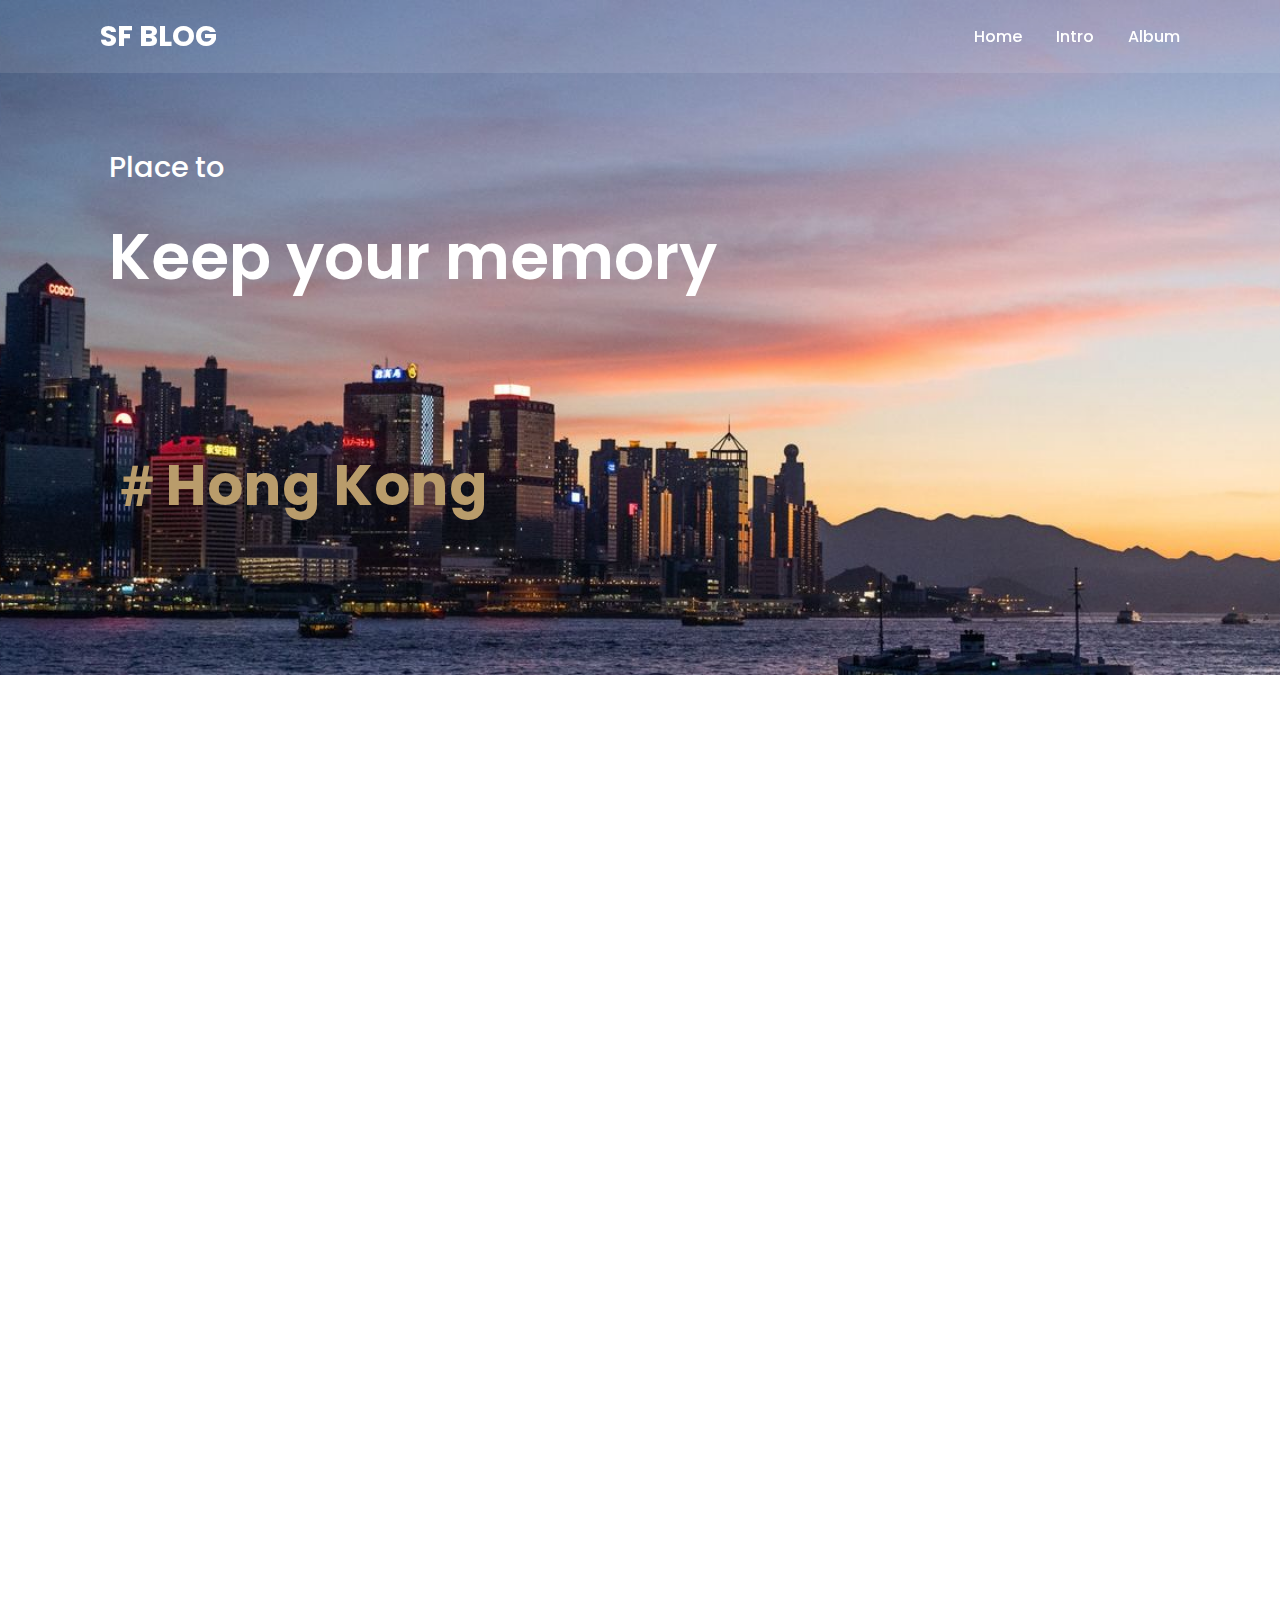
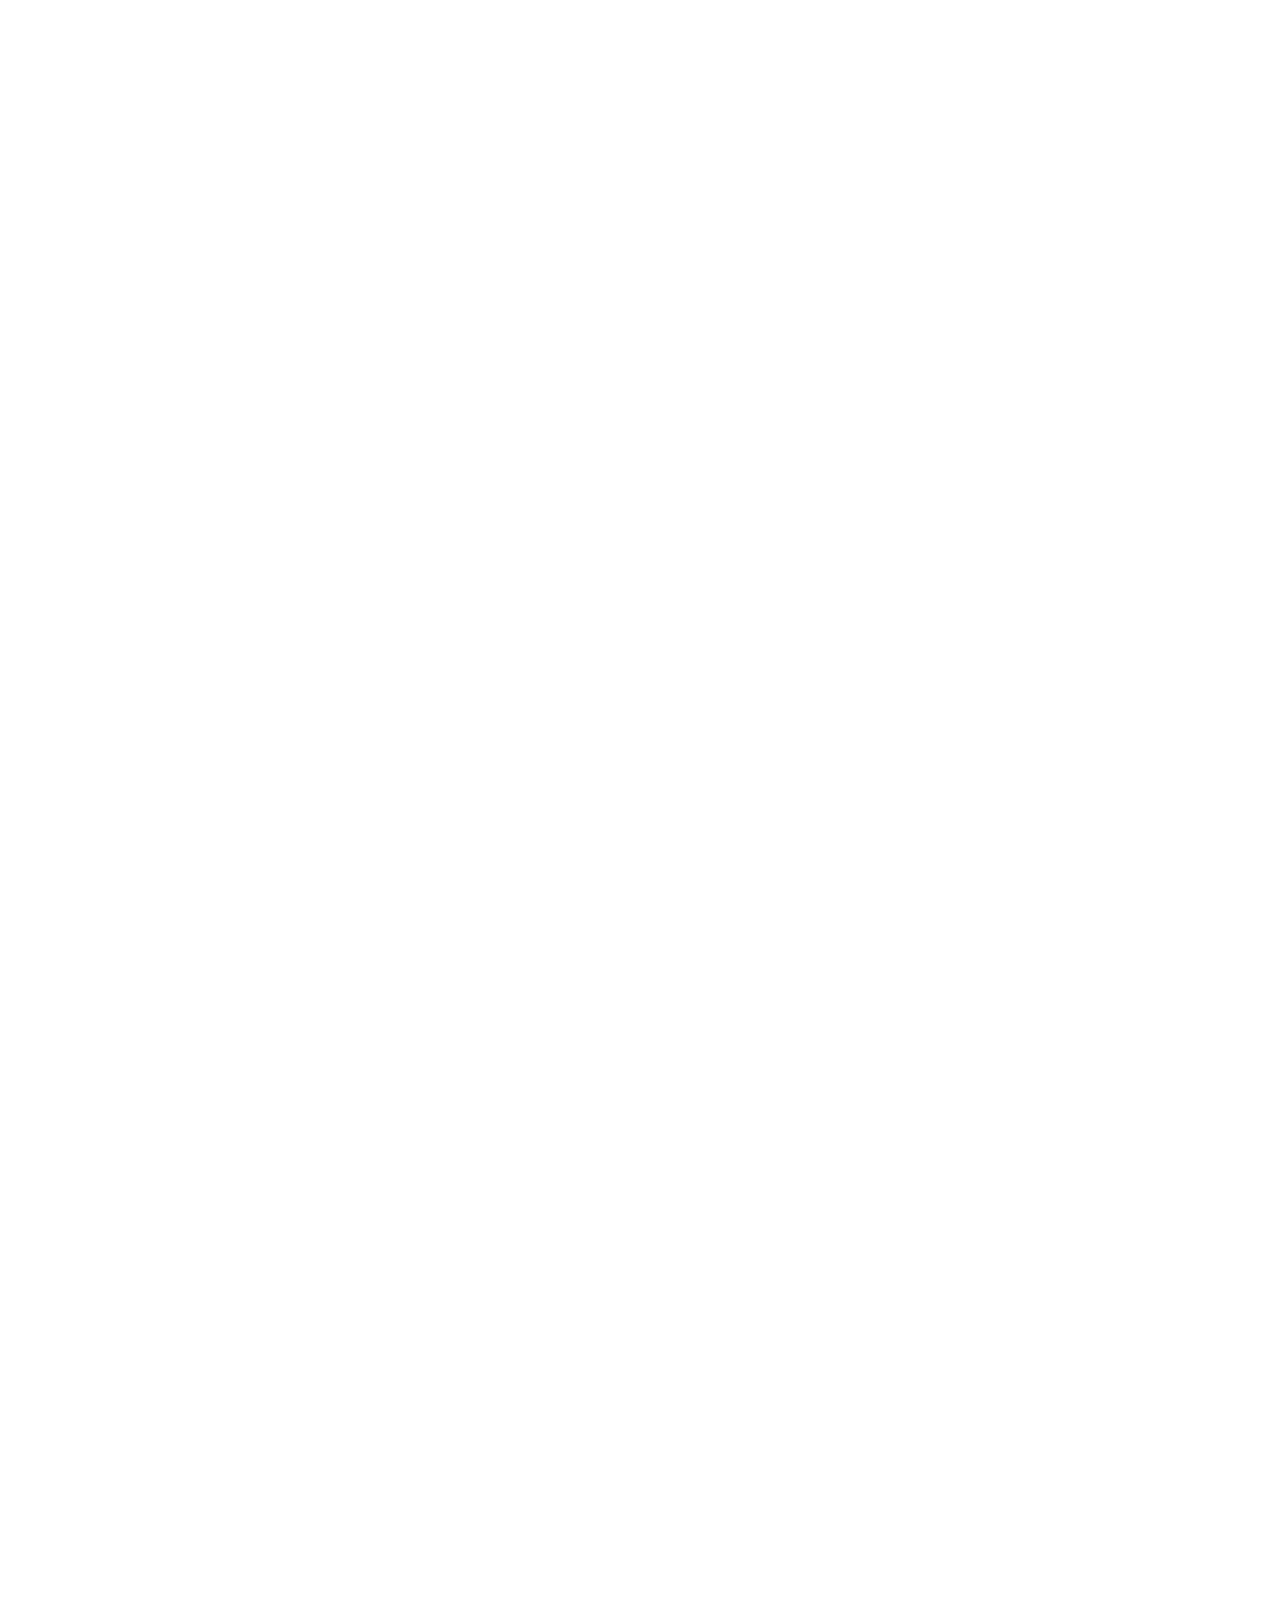
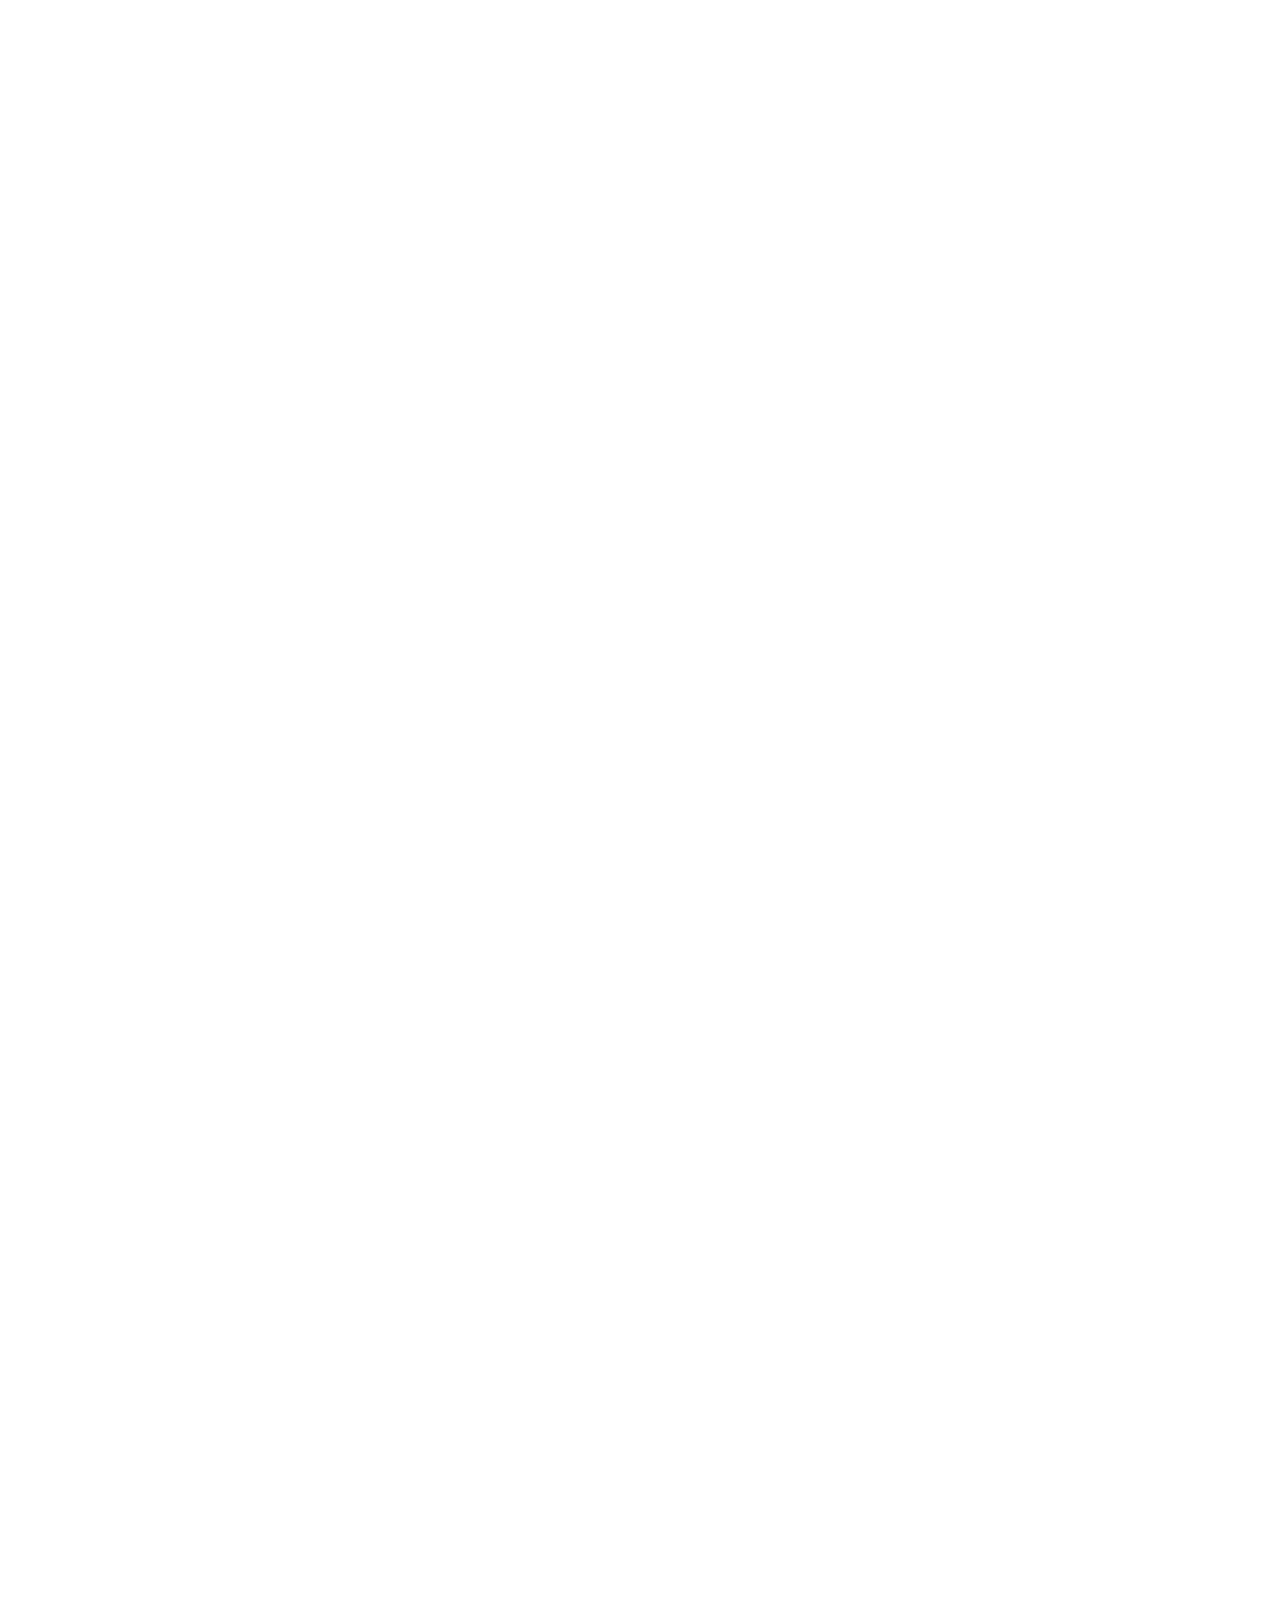
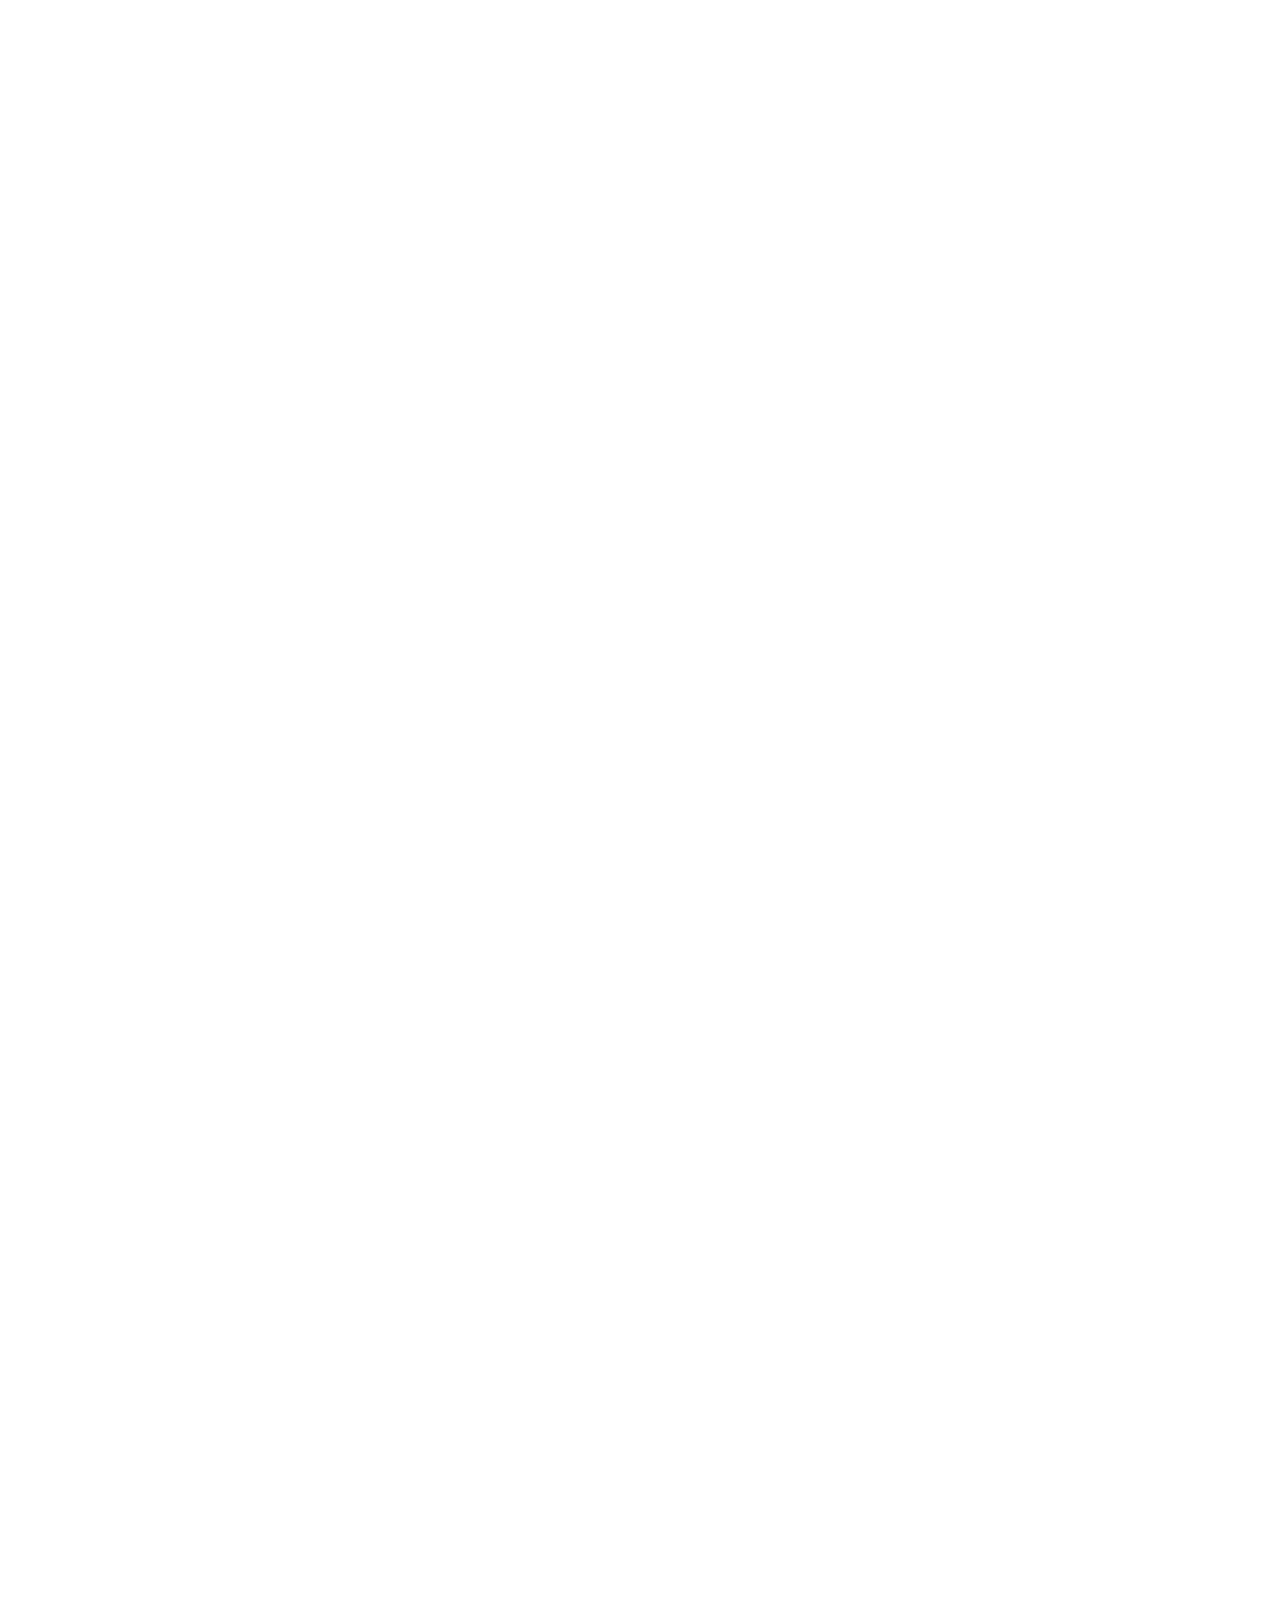
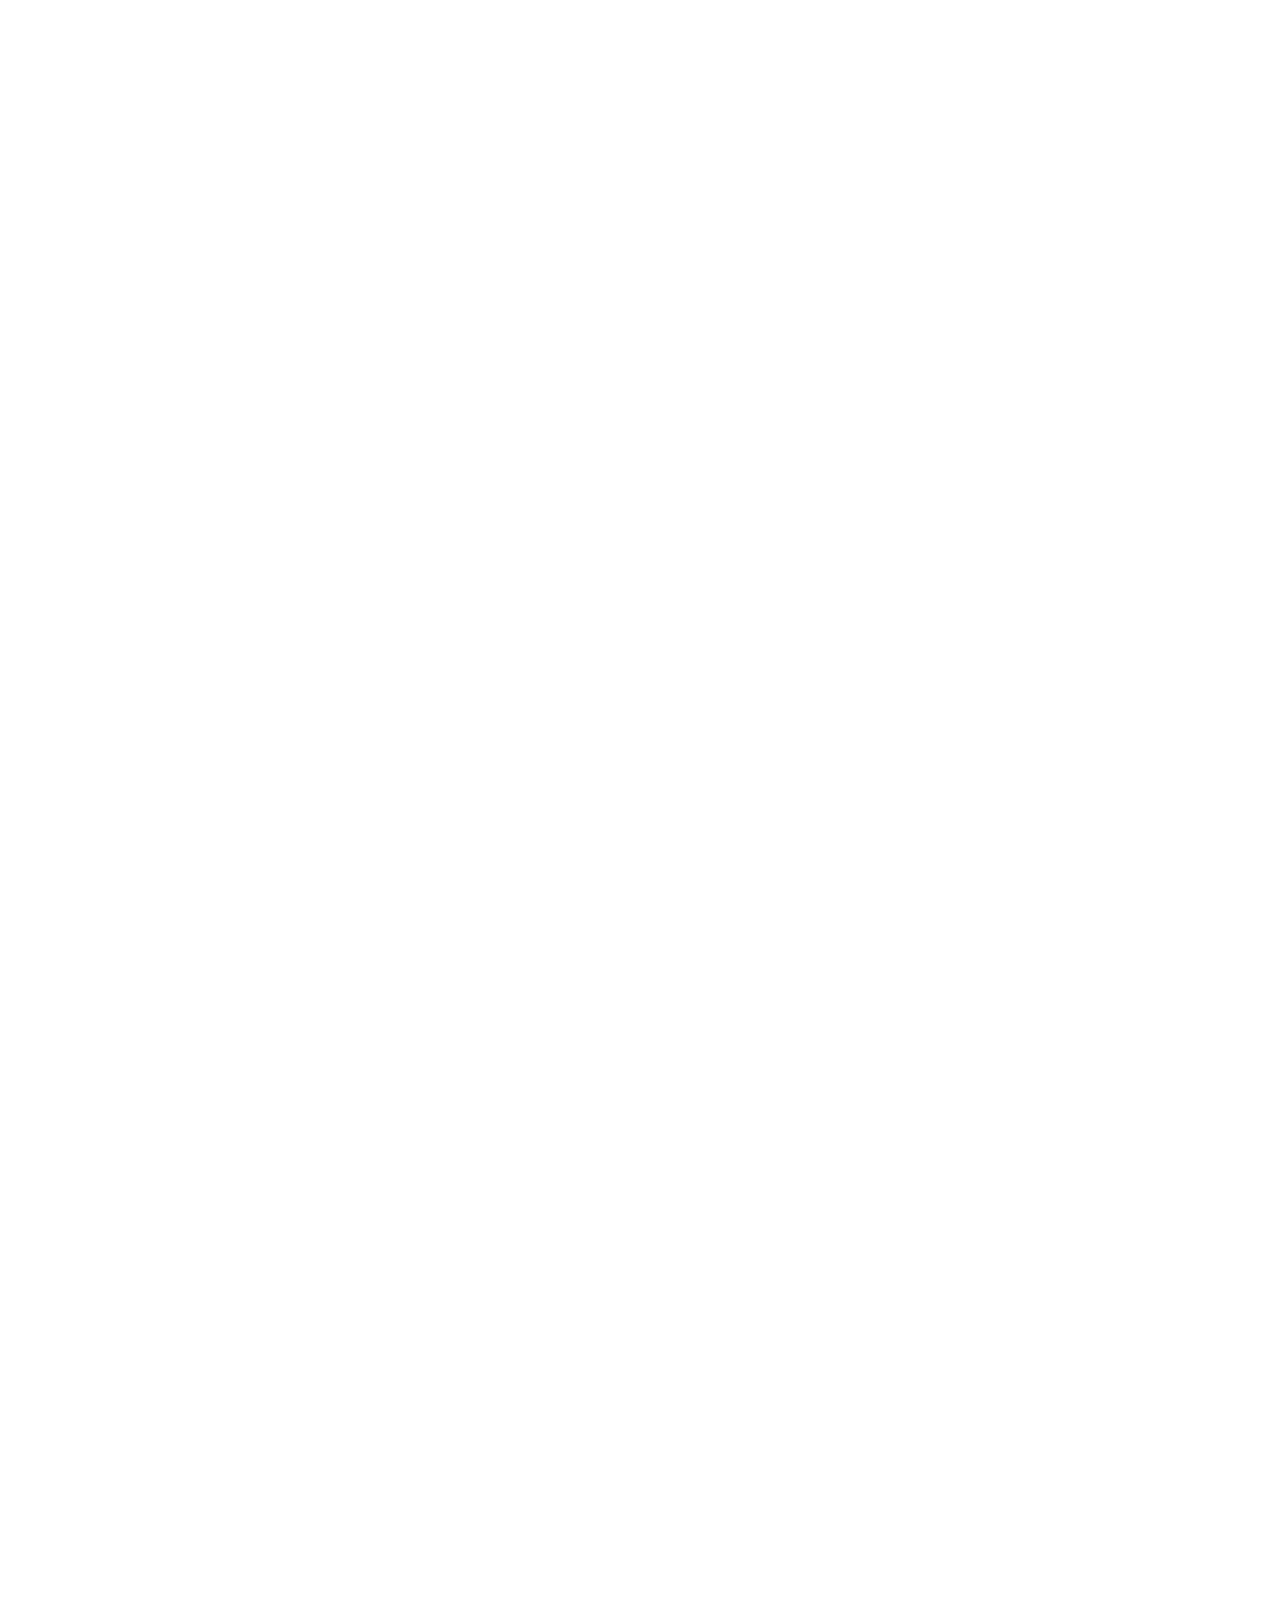
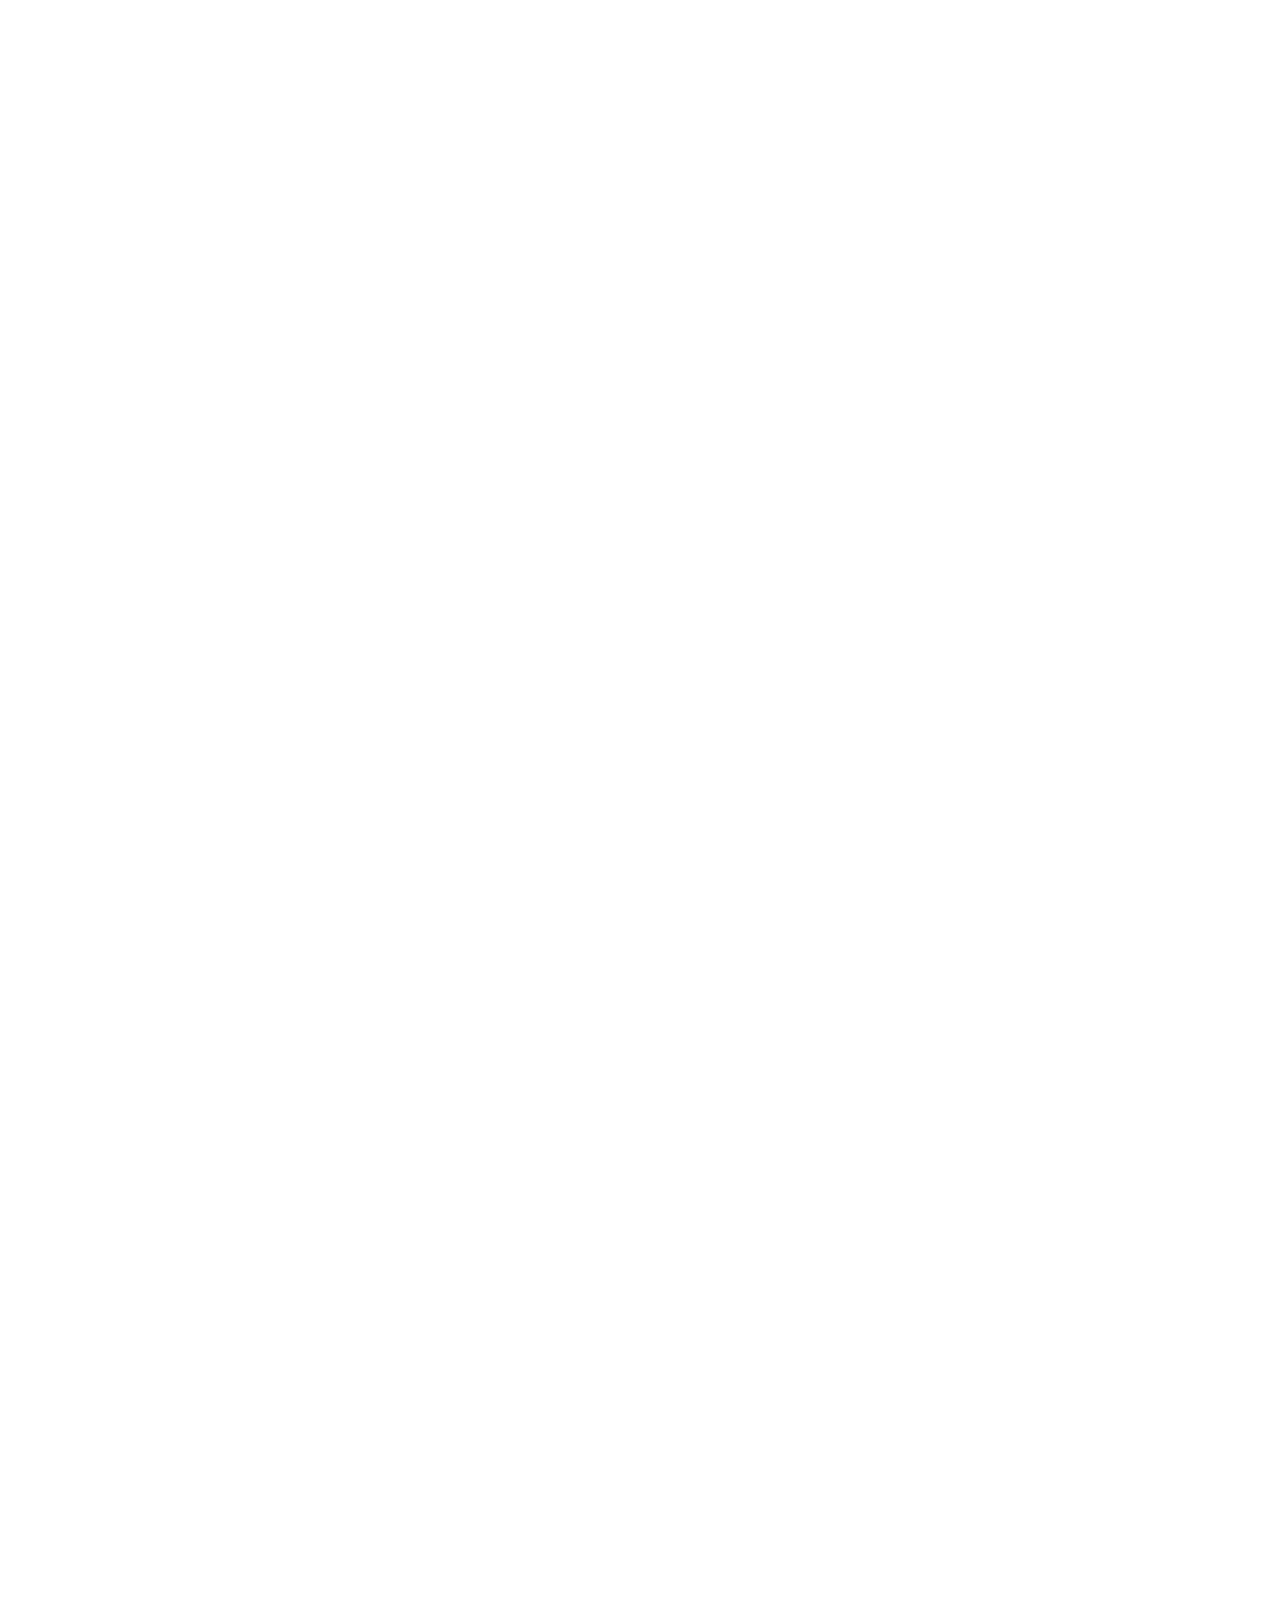
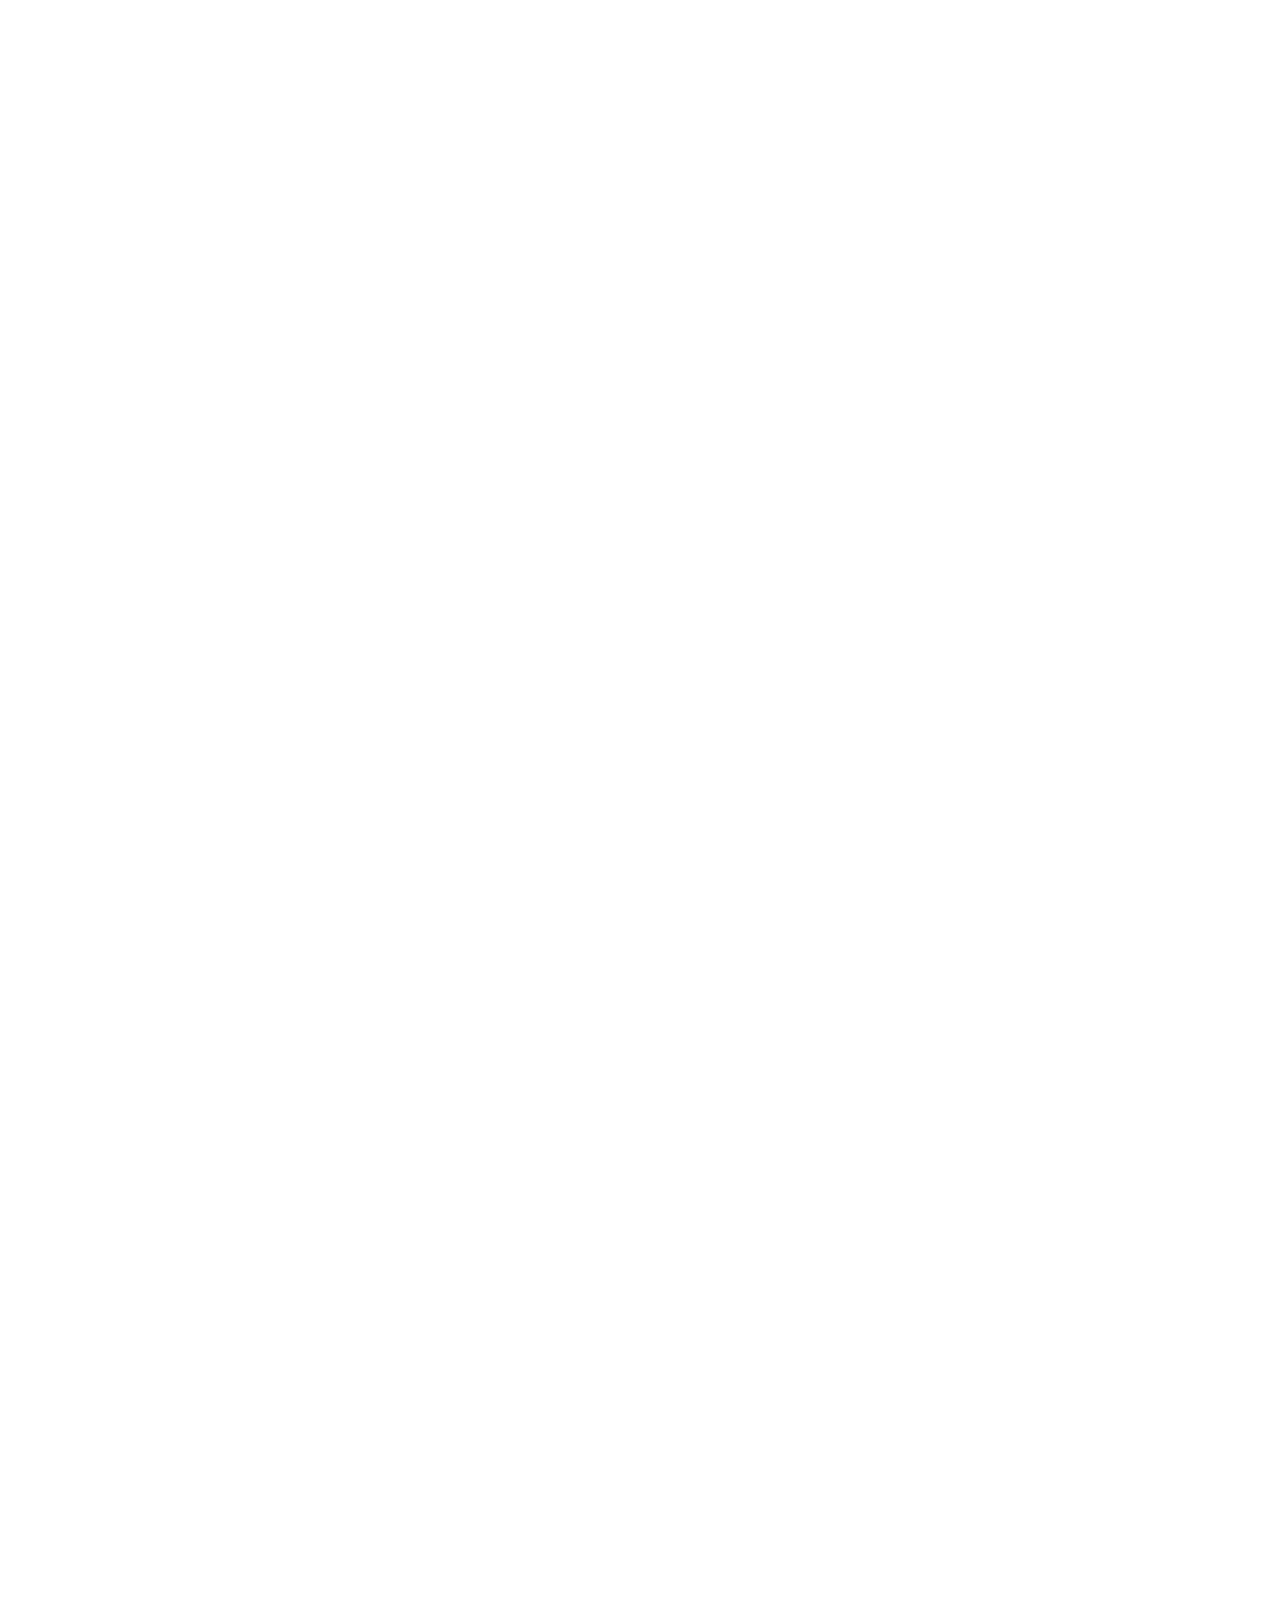
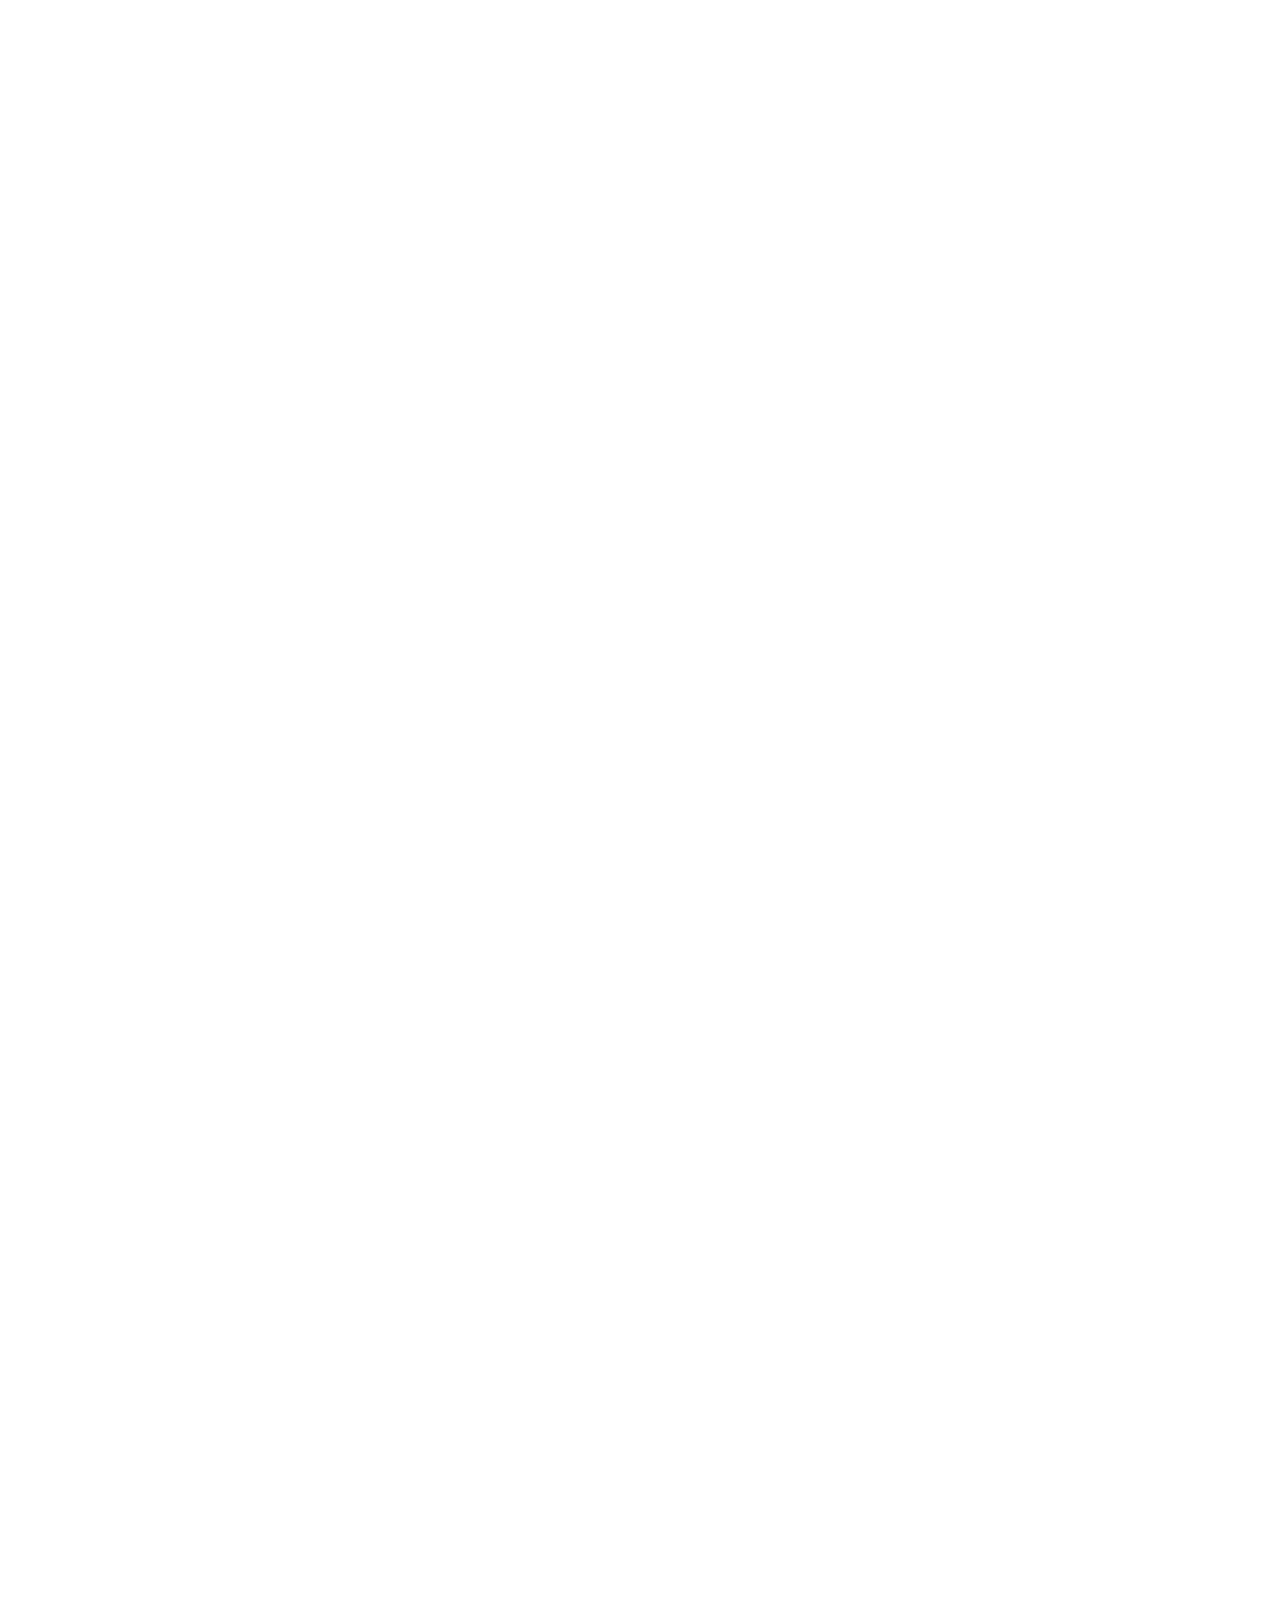
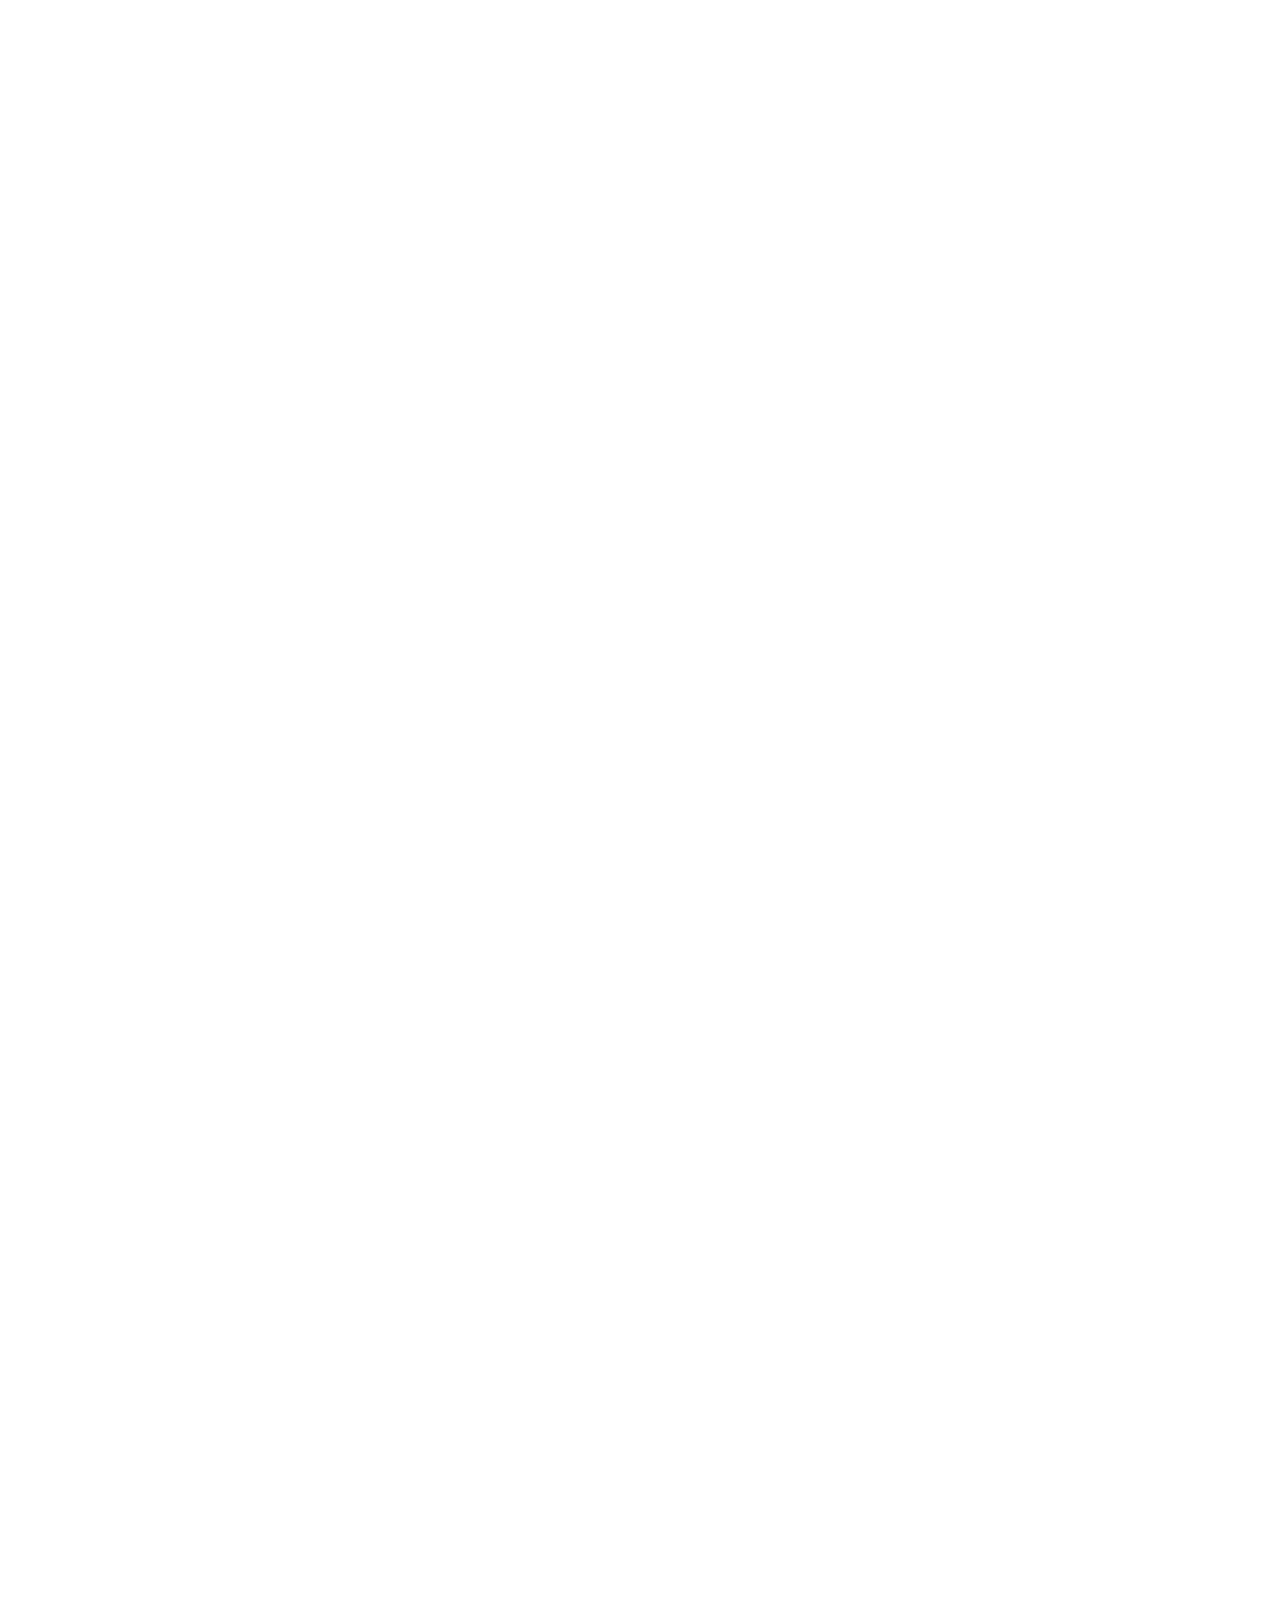
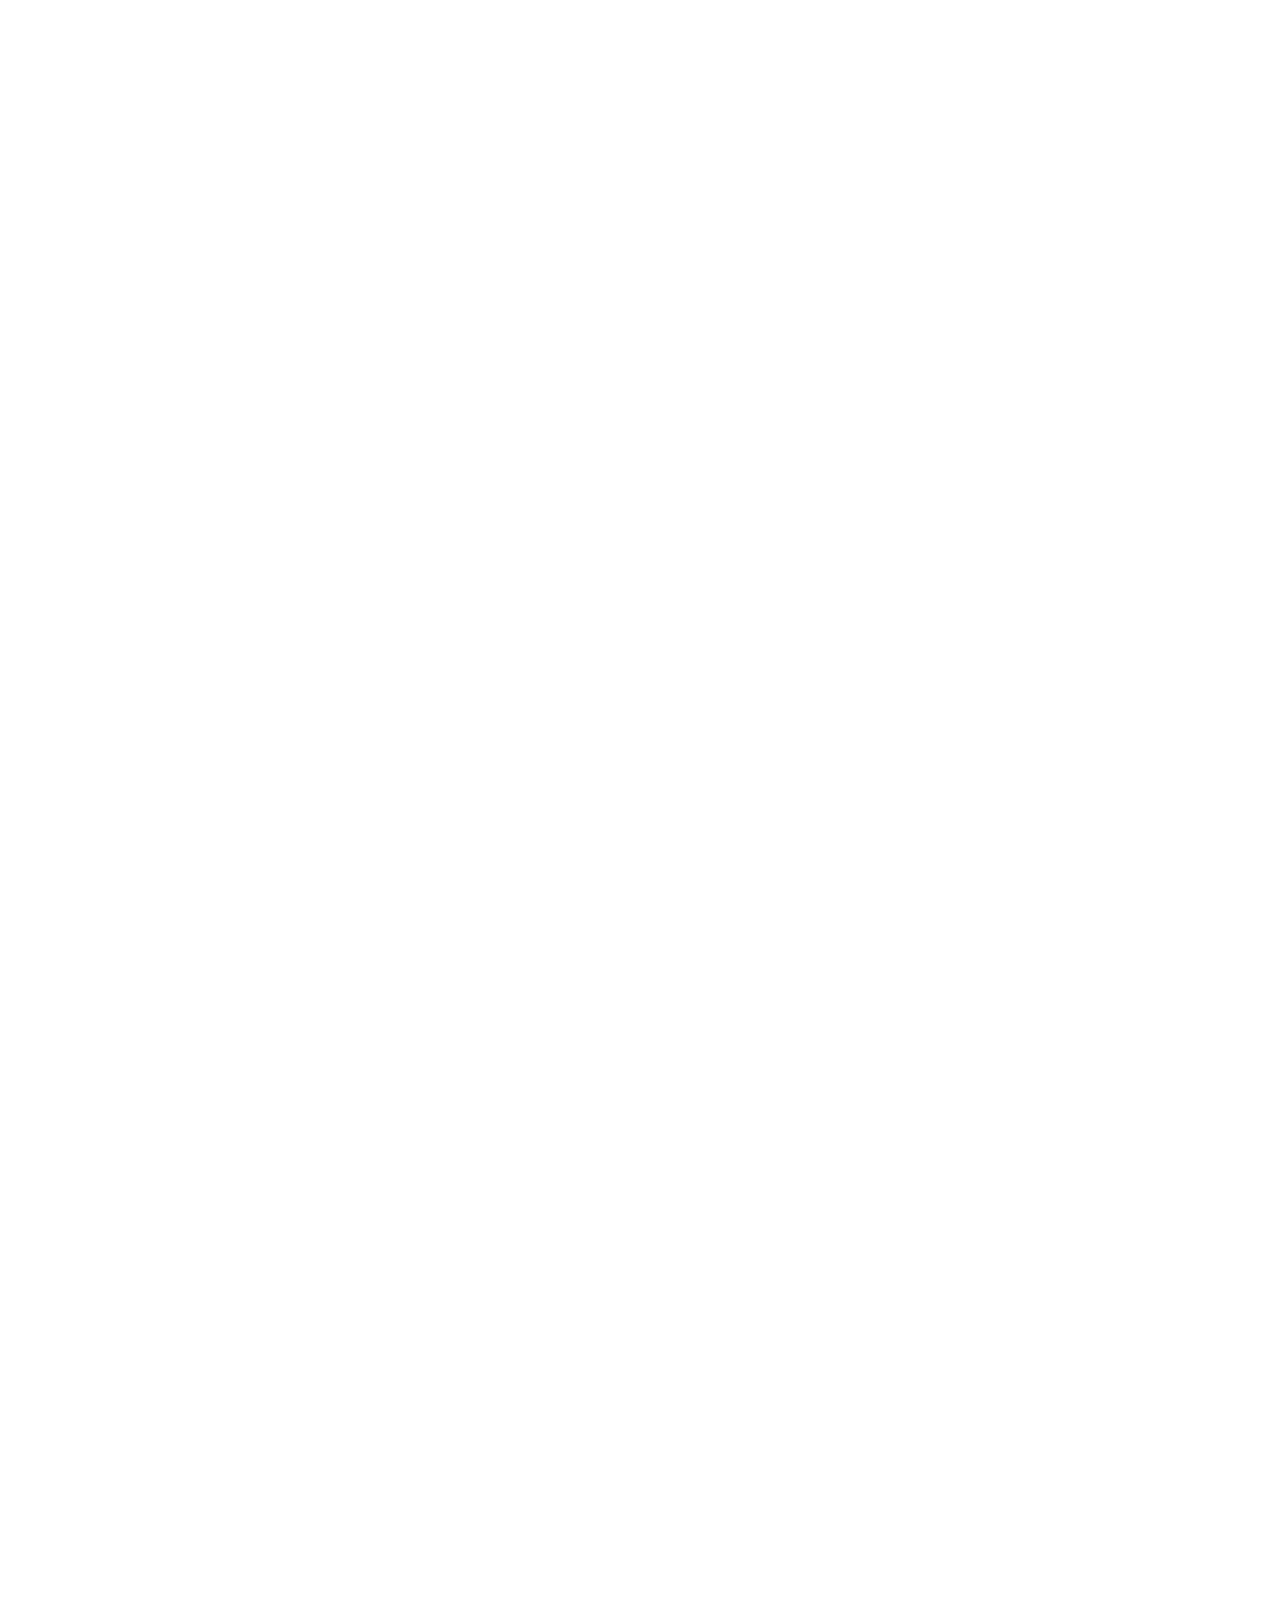
<file: index.html>
<!DOCTYPE html>
<html lang="en" dir="ltr">
  <head>
    <meta charset="utf-8">
    <meta name="viewport" content="width=device-width, initial-scale=1.0">
    <title>SF Blog</title>
    <link rel="stylesheet" href="./css/bootstrap-grid.min.css">
    <link rel="stylesheet" href="./css/bootstrap.min.css">
    <link rel="stylesheet" href="./css/style_Gift.css">
    <link rel="stylesheet" href="https://cdnjs.cloudflare.com/ajax/libs/font-awesome/5.15.2/css/all.min.css">
    <link rel="shortcut icon" href="40SSG.jpg">

  </head>
  <body>
    <!-- Scroll to the top -->
    <div class="scrollToTop-btn">
      <i class="fas fa-angle-up"></i>
    </div>

    <!-- Navigation Bar  -->
    <header>
      <a href="#" class="brand">SF Blog</a>
      <div class="menu-btn"></div>
      <div class="navigation">
        <a href="#main">Home</a>
        <a href="#about">Intro</a>
        <a href="#album">Album</a>
      </div>
    </header>

    <!-- Section 1: Main Section -->
    <section class="main" id="main">
      <div class="content1">
        <h2>Place to<br><br><span>Keep your memory</span></h2>
        <br>
        <br>
        <div class="contentspace"></div>
        <div class="animated-text">
          <h3>＃Hong Kong</h3>
          <h3>#HK</h3>
          <h3>＃香港</h3>
        </div>
      </div>
    </section>

    <!-- Section 2: Intro -->
    <section class="about" id="about">
      <div class="title reveal">
        <h2 class="section-title">Introduction</h2>
      </div>
      <div class="content">
        <div class="column col-left reveal">
            <img class="img-fluid img-size" src="./asset/20200810.jpg" alt="">
        </div>
        <div class="column col-right reveal">
          <h2 class="content-title">Nice to meet you!</h2>
          <p class="paragraph-text">
            Hello! I am <strong><i>Sunny Fung</i></strong> ! 
            <br>
            <br>
            This blogging site is my personal project using 
            <strong><i>HTML</i></strong>,
            <strong><i>JavaScript</i></strong>,
            <strong><i>Bootstrap</i></strong>, and
            <strong><i>CSS</i></strong>,
            It aims to record the important day of each month.
            <br>
            <br>
            Hope you enjoy my design, enjoy!
          </p>
          <a href="#album" class="btn">Next</a>
        </div>
      </div>
    </section>


  <!-- Section 3: Album-->
      <section class="album" id="album">
        <div class="title reveal">
          <h2 class="section-title">Album</h2>
        </div>
        <div class="content">
          <div class="card reveal">
            <div class="info2020">
                <br>
                <br>
                <br>
                <a class ="photo2020" href="#year_2020">2020</a>
                <br>
                <br>
                <br>
            </div>
          </div>
          <div class="card reveal">
            <div class="info2021">
                <br>
                <br>
                <br>
                <a class ="photo2021" href="#year_2021">2021</a>
                <br>
                <br>
                <br>
            </div>
          </div>
        </div>
      </section>
<!-- --------------------------------------------------2020----------------------------------------------------------------------- -->
      <section class="year_2020" id="year_2020">
        <div class="title reveal">
          <h2 class="section-title">2020</h2>
        </div>
        <div class="content">
          <div class="card reveal">
            <div class="info1">
                <br>
                <br>
                <br>
                <a class ="" href="#year202001">JAN</a>
                <br>
                <br>
                <br>
              </div>
            </div>
            <div class="card reveal">
              <div class="info2">
                  <br>
                  <br>
                  <br>
                  <a class ="" href="#year202002">FEB</a>
                  <br>
                  <br>
                  <br>
              </div>
            </div>
            <div class="card reveal">
              <div class="info3">
                  <br>
                  <br>
                  <br>
                  <a class ="" href="#year202003">MAR</a>
                  <br>
                  <br>
                  <br>
              </div>
            </div>
            <div class="card reveal">
              <div class="info4">
                  <br>
                  <br>
                  <br>
                  <a class ="" href="#year202004">APR</a>
                  <br>
                  <br>
                  <br>
              </div>
            </div>
            <div class="card reveal">
              <div class="info5">
                  <br>
                  <br>
                  <br>
                  <a class ="" href="#year202005">MAY</a>
                  <br>
                  <br>
                  <br>
              </div>
            </div>
            <div class="card reveal">
              <div class="info6">
                  <br>
                  <br>
                  <br>
                  <a class ="" href="#year202006">JUN</a>
                  <br>
                  <br>
                  <br>
              </div>
            </div>
            <div class="card reveal">
              <div class="info7">
                  <br>
                  <br>
                  <br>
                  <a class ="" href="#year202007">JUL</a>
                  <br>
                  <br>
                  <br>
              </div>
            </div>
            <div class="card reveal">
              <div class="info8">
                  <br>
                  <br>
                  <br>
                  <a class ="" href="#year202008">AUG</a>
                  <br>
                  <br>
                  <br>
              </div>
            </div>
            <div class="card reveal">
                <div class="info9">
                    <br>
                    <br>
                    <br>
                    <a class ="" href="#year202009">SEP</a>
                    <br>
                    <br>
                    <br>
                </div>
            </div>
            <div class="card reveal">
                <div class="info10">
                    <br>
                    <br>
                    <br>
                    <a class ="" href="#year202010">OCT</a>
                    <br>
                    <br>
                    <br>
                </div>
            </div>
            <div class="card reveal">
                <div class="info11">
                    <br>
                    <br>
                    <br>
                    <a class ="" href="#year202011">NOV</a>
                    <br>
                    <br>
                    <br>
                </div>
            </div>
            <div class="card reveal">
                <div class="info12">
                    <br>
                    <br>
                    <br>
                    <a class ="" href="#year202012">DEC</a>
                    <br>
                    <br>
                    <br>
                </div>
            </div>
          </div>
        </section>

        <section class="year202001" id="year202001">
          <div class="title reveal">
            <h2 class="section-title">JAN</h2>
          </div>
          <div class="content">
            <div class="column col-left reveal">
              <div id="carouselExampleIndicators2" class="carousel slide" data-ride="carousel">
                <ol class="carousel-indicators">
                  <li data-target="#carouselExampleIndicators2" data-slide-to="0" class="active"></li>
                  <li data-target="#carouselExampleIndicators2" data-slide-to="1"></li>
                </ol>
                <div class="carousel-inner">
                  <div class="carousel-item active">
                    <img src="./asset/20200117.jpg" class="d-block img-fluid img-size" alt="...">
                  </div>
                  <div class="carousel-item">
                    <img src="./asset/20200117(2).jpg" class="d-block img-fluid img-size" alt="...">
                  </div>
                  <button class="carousel-control-prev carousel_button" type="button" data-target="#carouselExampleIndicators2" data-slide="prev">
                    <span class="carousel-control-prev-icon previous_icon" aria-hidden="true"></span>
                    <span class="sr-only">Previous</span>
                  </button>
                  <button class="carousel-control-next carousel_button" type="button" data-target="#carouselExampleIndicators2" data-slide="next">
                    <span class="carousel-control-next-icon next_icon" aria-hidden="true"></span>
                    <span class="sr-only">Next</span>
                  </button>
                </div>
              </div>
            </div>
            <div class="column col-right reveal">
              <h2 class="content-title">17th January</h2>
              <p class="paragraph-text">
                Lorem ipsum dolor sit amet, consectetur adipisicing elit. Itaque, veniam. Quaerat hic nesciunt cum quas nulla corrupti est molestias blanditiis debitis, vero commodi inventore laborum eum soluta sit iure. Quo!
                <br>
                <br>
                Lorem ipsum dolor sit amet, consectetur adipisicing elit. Itaque, veniam. Quaerat hic nesciunt cum quas nulla corrupti est molestias blanditiis debitis, vero commodi inventore laborum eum soluta sit iure. Quo!
              </p>
              <a href="#year202002" class="btn">Next</a>
            </div>
          </div>
        </section>

        <section class="year202002" id="year202002">
          <div class="title reveal">
            <h2 class="section-title">FEB</h2>
          </div>
          <div class="content">
            <div class="column col-left reveal">
              <img class="img-fluid img-size" src="./asset/20200221.jpg" alt="">
            </div>
            <div class="column col-right reveal">
              <h2 class="content-title">21st February</h2>
              <p class="paragraph-text">
                Lorem ipsum dolor sit amet, consectetur adipisicing elit. Itaque, veniam. Quaerat hic nesciunt cum quas nulla corrupti est molestias blanditiis debitis, vero commodi inventore laborum eum soluta sit iure. Quo!
                <br>
                <br>
                Lorem ipsum dolor sit amet, consectetur adipisicing elit. Itaque, veniam. Quaerat hic nesciunt cum quas nulla corrupti est molestias blanditiis debitis, vero commodi inventore laborum eum soluta sit iure. Quo!
              </p>
              <a href="#year202003" class="btn">Next</a>
            </div>
          </div>
        </section>
  
        <section class="year202003" id="year202003">
          <div class="title reveal">
            <h2 class="section-title">MAR</h2>
          </div>
          <div class="content">
            <div class="column col-left reveal">
                <img class="img-fluid img-size" src="./asset/20200320.jpeg" alt="">
            </div>
            <div class="column col-right reveal">
              <h2 class="content-title">20th March</h2>
              <p class="paragraph-text">
                Lorem ipsum dolor sit amet, consectetur adipisicing elit. Itaque, veniam. Quaerat hic nesciunt cum quas nulla corrupti est molestias blanditiis debitis, vero commodi inventore laborum eum soluta sit iure. Quo!
                <br>
                <br>
                Lorem ipsum dolor sit amet, consectetur adipisicing elit. Itaque, veniam. Quaerat hic nesciunt cum quas nulla corrupti est molestias blanditiis debitis, vero commodi inventore laborum eum soluta sit iure. Quo!
              </p>
              <a href="#year202004" class="btn">Next</a>
            </div>
          </div>
        </section>
  
        <section class="year202004" id="year202004">
          <div class="title reveal">
            <h2 class="section-title">Apr</h2>
          </div>
          <div class="content">
            <div class="column col-left reveal">
                <img class="img-fluid img-size" src="./asset/20200413.jpg" alt="">
            </div>
            <div class="column col-right reveal">
              <h2 class="content-title">13th April</h2>
              <p class="paragraph-text">
                Lorem ipsum dolor sit amet, consectetur adipisicing elit. Itaque, veniam. Quaerat hic nesciunt cum quas nulla corrupti est molestias blanditiis debitis, vero commodi inventore laborum eum soluta sit iure. Quo!
                <br>
                <br>
                Lorem ipsum dolor sit amet, consectetur adipisicing elit. Itaque, veniam. Quaerat hic nesciunt cum quas nulla corrupti est molestias blanditiis debitis, vero commodi inventore laborum eum soluta sit iure. Quo!
              </p>
              <a href="#year202005" class="btn">Next</a>
            </div>
          </div>
        </section>
  
        <section class="year202005" id="year202005">
          <div class="title reveal">
            <h2 class="section-title">MAY</h2>
          </div>
          <div class="content">
            <div class="column col-left reveal">
                <img class="img-fluid img-size" src="./asset/20200525.jpeg" alt="">
            </div>
            <div class="column col-right reveal">
              <h2 class="content-title">25th May</h2>
              <p class="paragraph-text">
                Lorem ipsum dolor sit amet, consectetur adipisicing elit. Itaque, veniam. Quaerat hic nesciunt cum quas nulla corrupti est molestias blanditiis debitis, vero commodi inventore laborum eum soluta sit iure. Quo!
                <br>
                <br>
                Lorem ipsum dolor sit amet, consectetur adipisicing elit. Itaque, veniam. Quaerat hic nesciunt cum quas nulla corrupti est molestias blanditiis debitis, vero commodi inventore laborum eum soluta sit iure. Quo!
              </p>
              <a href="#year202006" class="btn">Next</a>
            </div>
          </div>
        </section>
  
        <section class="year202006" id="year202006">
          <div class="title reveal">
            <h2 class="section-title">JUN</h2>
          </div>
          <div class="content">
            <div class="column col-left reveal">
                <img class="img-fluid img-size" src="./asset/20200623.jpeg" alt="">
            </div>
            <div class="column col-right reveal">
              <h2 class="content-title">23rd June</h2>
              <p class="paragraph-text">
                Lorem ipsum dolor sit amet, consectetur adipisicing elit. Itaque, veniam. Quaerat hic nesciunt cum quas nulla corrupti est molestias blanditiis debitis, vero commodi inventore laborum eum soluta sit iure. Quo!
                <br>
                <br>
                Lorem ipsum dolor sit amet, consectetur adipisicing elit. Itaque, veniam. Quaerat hic nesciunt cum quas nulla corrupti est molestias blanditiis debitis, vero commodi inventore laborum eum soluta sit iure. Quo!
              </p>
              <a href="#year202007" class="btn">Next</a>
            </div>
          </div>
        </section>
  
        <section class="year202007" id="year202007">
          <div class="title reveal">
            <h2 class="section-title">JUL</h2>
          </div>
          <div class="content">
            <div class="column col-left reveal">
                <img class="img-fluid img-size" src="./asset/20200714.jpg" alt="">
            </div>
            <div class="column col-right reveal">
              <h2 class="content-title">24th July</h2>
              <p class="paragraph-text">
                Lorem ipsum dolor sit amet, consectetur adipisicing elit. Itaque, veniam. Quaerat hic nesciunt cum quas nulla corrupti est molestias blanditiis debitis, vero commodi inventore laborum eum soluta sit iure. Quo!
                <br>
                <br>
                Lorem ipsum dolor sit amet, consectetur adipisicing elit. Itaque, veniam. Quaerat hic nesciunt cum quas nulla corrupti est molestias blanditiis debitis, vero commodi inventore laborum eum soluta sit iure. Quo!
              </p>
              <a href="#year202008" class="btn">Next</a>
            </div>
          </div>
        </section>
  
        <section class="year202008" id="year202008">
          <div class="title reveal">
            <h2 class="section-title">AUG</h2>
          </div>
          <div class="content">
            <div class="column col-left reveal">
              <div id="carouselExampleIndicators" class="carousel slide" data-ride="carousel">
                <ol class="carousel-indicators">
                  <li data-target="#carouselExampleIndicators" data-slide-to="0" class="active"></li>
                  <li data-target="#carouselExampleIndicators" data-slide-to="1"></li>
                </ol>
                <div class="carousel-inner">
                  <div class="carousel-item active">
                    <img src="./asset/20200807.jpg" class="d-block img-fluid img-size" alt="...">
                  </div>
                  <div class="carousel-item">
                    <img src="./asset/20200807_1.jpg" class="d-block img-fluid img-size" alt="...">
                  </div>
                  <button class="carousel-control-prev carousel_button" type="button" data-target="#carouselExampleIndicators" data-slide="prev">
                    <span class="carousel-control-prev-icon previous_icon" aria-hidden="true"></span>
                    <span class="sr-only">Previous</span>
                  </button>
                  <button class="carousel-control-next carousel_button" type="button" data-target="#carouselExampleIndicators" data-slide="next">
                    <span class="carousel-control-next-icon next_icon" aria-hidden="true"></span>
                    <span class="sr-only">Next</span>
                  </button>
                </div>
              </div>
            </div>
            <div class="column col-right reveal">
              <h2 class="content-title">7th August</h2>
              <p class="paragraph-text">
                Lorem ipsum dolor sit amet, consectetur adipisicing elit. Itaque, veniam. Quaerat hic nesciunt cum quas nulla corrupti est molestias blanditiis debitis, vero commodi inventore laborum eum soluta sit iure. Quo!
                <br>
                <br>
                Lorem ipsum dolor sit amet, consectetur adipisicing elit. Itaque, veniam. Quaerat hic nesciunt cum quas nulla corrupti est molestias blanditiis debitis, vero commodi inventore laborum eum soluta sit iure. Quo!
              </p>
              <a href="#year202009" class="btn">Next</a>
            </div>
          </div>
        </section>

        <section class="year202009" id="year202009">
          <div class="title reveal">
            <h2 class="section-title">SEP</h2>
          </div>
          <div class="content">
            <div class="column col-left reveal">
                <img class="img-fluid img-size" src="./asset/20200911.jpeg" alt="">
            </div>
            <div class="column col-right reveal">
              <h2 class="content-title">11th September</h2>
              <p class="paragraph-text">
                Lorem ipsum dolor sit amet, consectetur adipisicing elit. Itaque, veniam. Quaerat hic nesciunt cum quas nulla corrupti est molestias blanditiis debitis, vero commodi inventore laborum eum soluta sit iure. Quo!
                <br>
                <br>
                Lorem ipsum dolor sit amet, consectetur adipisicing elit. Itaque, veniam. Quaerat hic nesciunt cum quas nulla corrupti est molestias blanditiis debitis, vero commodi inventore laborum eum soluta sit iure. Quo!
              </p>
              <a href="#year202010" class="btn">Next</a>
            </div>
          </div>
        </section>
  
        <section class="year202010" id="year202010">
          <div class="title reveal">
            <h2 class="section-title">OCT</h2>
          </div>
          <div class="content">
            <div class="column col-left reveal">
                <img class="img-fluid img-size" src="./asset/20201018.jpeg" alt="">
            </div>
            <div class="column col-right reveal">
              <h2 class="content-title">18th October</h2>
              <p class="paragraph-text">
                Lorem ipsum dolor sit amet, consectetur adipisicing elit. Itaque, veniam. Quaerat hic nesciunt cum quas nulla corrupti est molestias blanditiis debitis, vero commodi inventore laborum eum soluta sit iure. Quo!
                <br>
                <br>
                Lorem ipsum dolor sit amet, consectetur adipisicing elit. Itaque, veniam. Quaerat hic nesciunt cum quas nulla corrupti est molestias blanditiis debitis, vero commodi inventore laborum eum soluta sit iure. Quo!
              </p>
              <a href="#year202011" class="btn">Next</a>
            </div>
          </div>
        </section>
  
        <section class="year202011" id="year202011">
          <div class="title reveal">
            <h2 class="section-title">NOV</h2>
          </div>
          <div class="content">
            <div class="column col-left reveal">
                <img class="img-fluid img-size" src="./asset/20201110.jpeg" alt="">
            </div>
            <div class="column col-right reveal">
              <h2 class="content-title">10th November</h2>
              <p class="paragraph-text">
                Lorem ipsum dolor sit amet, consectetur adipisicing elit. Itaque, veniam. Quaerat hic nesciunt cum quas nulla corrupti est molestias blanditiis debitis, vero commodi inventore laborum eum soluta sit iure. Quo!
                <br>
                <br>
                Lorem ipsum dolor sit amet, consectetur adipisicing elit. Itaque, veniam. Quaerat hic nesciunt cum quas nulla corrupti est molestias blanditiis debitis, vero commodi inventore laborum eum soluta sit iure. Quo!
              </p>
              <a href="#year202012" class="btn">Next</a>
            </div>
          </div>
        </section>
  
        <section class="year202012" id="year202012">
          <div class="title reveal">
            <h2 class="section-title">DEC</h2>
          </div>
          <div class="content">
            <div class="column col-left reveal">
                <img class="img-fluid img-size" src="./asset/20201224.jpg" alt="">
            </div>
            <div class="column col-right reveal">
              <h2 class="content-title">24th December</h2>
              <p class="paragraph-text">
                Lorem ipsum dolor sit amet, consectetur adipisicing elit. Itaque, veniam. Quaerat hic nesciunt cum quas nulla corrupti est molestias blanditiis debitis, vero commodi inventore laborum eum soluta sit iure. Quo!
                <br>
                <br>
                Lorem ipsum dolor sit amet, consectetur adipisicing elit. Itaque, veniam. Quaerat hic nesciunt cum quas nulla corrupti est molestias blanditiis debitis, vero commodi inventore laborum eum soluta sit iure. Quo!
              </p>
              <a href="#year202101" class="btn">Next</a>
            </div>
          </div>
        </section>


<!-- --------------------------------------------------2021----------------------------------------------------------------------- -->
      <section class="year_2021" id="year_2021">
        <div class="title reveal">
          <h2 class="section-title">2021</h2>
        </div>
        <div class="content">
          <div class="card reveal">
            <div class="info1">
              <br>
              <br>
              <br>
              <a class ="" href="#year202101">JAN</a>
              <br>
              <br>
              <br>
            </div>
          </div>
          <div class="card reveal">
            <div class="info2">
                <br>
                <br>
                <br>
                <a class ="" href="#year202102">FEB</a>
                <br>
                <br>
                <br>
            </div>
          </div>
          <div class="card reveal">
            <div class="info3">
                <br>
                <br>
                <br>
                <a class ="" href="#year202103">MAR</a>
                <br>
                <br>
                <br>
            </div>
          </div>
          <div class="card reveal">
            <div class="info4">
                <br>
                <br>
                <br>
                <a class ="" href="#year202104">APR</a>
                <br>
                <br>
                <br>
            </div>
          </div>
          <div class="card reveal">
            <div class="info5">
                <br>
                <br>
                <br>
                <a class ="" href="#year202105">MAY</a>
                <br>
                <br>
                <br>
            </div>
          </div>
          <div class="card reveal">
            <div class="info6">
                <br>
                <br>
                <br>
                <a class ="" href="#year202106">JUN</a>
                <br>
                <br>
                <br>
            </div>
          </div>
          <div class="card reveal">
            <div class="info7">
                <br>
                <br>
                <br>
                <a class ="" href="#year202107">JUL</a>
                <br>
                <br>
                <br>
            </div>
          </div>
          <div class="card reveal">
            <div class="info8">
                <br>
                <br>
                <br>
                <a class ="" href="#year202108">AUG</a>
                <br>
                <br>
                <br>
            </div>
          </div>
          
        </div>
      </section>

      <section class="year202101" id="year202101">
        <div class="title reveal">
          <h2 class="section-title">JAN</h2>
        </div>
        <div class="content">
          <div class="column col-left reveal">
              <img class="img-fluid img-size" src="./asset/20210102.jpg" alt="">
          </div>
          <div class="column col-right reveal">
            <h2 class="content-title">2nd January</h2>
            <p class="paragraph-text">
              Lorem ipsum dolor sit amet, consectetur adipisicing elit. Itaque, veniam. Quaerat hic nesciunt cum quas nulla corrupti est molestias blanditiis debitis, vero commodi inventore laborum eum soluta sit iure. Quo!
              <br>
              <br>
              Lorem ipsum dolor sit amet, consectetur adipisicing elit. Itaque, veniam. Quaerat hic nesciunt cum quas nulla corrupti est molestias blanditiis debitis, vero commodi inventore laborum eum soluta sit iure. Quo!
            </p>
            <a href="#year202102" class="btn">Next</a>
          </div>
        </div>
      </section>

      <section class="year202102" id="year202102">
        <div class="title reveal">
          <h2 class="section-title">FEB</h2>
        </div>
        <div class="content">
          <div class="column col-left reveal">
              <img class="img-fluid img-size" src="./asset/20210206.jpg" alt="">
          </div>
          <div class="column col-right reveal">
            <h2 class="content-title">6th February</h2>
            <p class="paragraph-text">
              Lorem ipsum dolor sit amet, consectetur adipisicing elit. Itaque, veniam. Quaerat hic nesciunt cum quas nulla corrupti est molestias blanditiis debitis, vero commodi inventore laborum eum soluta sit iure. Quo!
              <br>
              <br>
              Lorem ipsum dolor sit amet, consectetur adipisicing elit. Itaque, veniam. Quaerat hic nesciunt cum quas nulla corrupti est molestias blanditiis debitis, vero commodi inventore laborum eum soluta sit iure. Quo!
            </p>
            <a href="#year202103" class="btn">Next</a>
          </div>
        </div>
      </section>

      <section class="year202103" id="year202103">
        <div class="title reveal">
          <h2 class="section-title">MAR</h2>
        </div>
        <div class="content">
          <div class="column col-left reveal">
              <img class="img-fluid img-size" src="./asset/20210320.jpeg" alt="">
          </div>
          <div class="column col-right reveal">
            <h2 class="content-title">20th March</h2>
            <p class="paragraph-text">
              Lorem ipsum dolor sit amet, consectetur adipisicing elit. Itaque, veniam. Quaerat hic nesciunt cum quas nulla corrupti est molestias blanditiis debitis, vero commodi inventore laborum eum soluta sit iure. Quo!
              <br>
              <br>
              Lorem ipsum dolor sit amet, consectetur adipisicing elit. Itaque, veniam. Quaerat hic nesciunt cum quas nulla corrupti est molestias blanditiis debitis, vero commodi inventore laborum eum soluta sit iure. Quo!
            </p>
            <a href="#year202104" class="btn">Next</a>
          </div>
        </div>
      </section>

      <section class="year202104" id="year202104">
        <div class="title reveal">
          <h2 class="section-title">APR</h2>
        </div>
        <div class="content">
          <div class="column col-left reveal">
              <img class="img-fluid img-size" src="./asset/20210413.jpg" alt="">
          </div>
          <div class="column col-right reveal">
            <h2 class="content-title">13th April</h2>
            <p class="paragraph-text">
              Lorem ipsum dolor sit amet, consectetur adipisicing elit. Itaque, veniam. Quaerat hic nesciunt cum quas nulla corrupti est molestias blanditiis debitis, vero commodi inventore laborum eum soluta sit iure. Quo!
              <br>
              <br>
              Lorem ipsum dolor sit amet, consectetur adipisicing elit. Itaque, veniam. Quaerat hic nesciunt cum quas nulla corrupti est molestias blanditiis debitis, vero commodi inventore laborum eum soluta sit iure. Quo!
            </p>
            <a href="#year202105" class="btn">Next</a>
          </div>
        </div>
      </section>

      <section class="year202105" id="year202105">
        <div class="title reveal">
          <h2 class="section-title">MAY</h2>
        </div>
        <div class="content">
          <div class="column col-left reveal">
              <img class="img-fluid img-size" src="./asset/20210505.jpg" alt="">
          </div>
          <div class="column col-right reveal">
            <h2 class="content-title">5th May</h2>
            <p class="paragraph-text">
              Lorem ipsum dolor sit amet, consectetur adipisicing elit. Itaque, veniam. Quaerat hic nesciunt cum quas nulla corrupti est molestias blanditiis debitis, vero commodi inventore laborum eum soluta sit iure. Quo!
              <br>
              <br>
              Lorem ipsum dolor sit amet, consectetur adipisicing elit. Itaque, veniam. Quaerat hic nesciunt cum quas nulla corrupti est molestias blanditiis debitis, vero commodi inventore laborum eum soluta sit iure. Quo!
            </p>
            <a href="#year202106" class="btn">Next</a>
          </div>
        </div>
      </section>

      <section class="year202106" id="year202106">
        <div class="title reveal">
          <h2 class="section-title">JUN</h2>
        </div>
        <div class="content">
          <div class="column col-left reveal">
              <img class="img-fluid img-size" src="./asset/20210622.jpeg" alt="">
          </div>
          <div class="column col-right reveal">
            <h2 class="content-title">22nd June</h2>
            <p class="paragraph-text">
              Lorem ipsum dolor sit amet, consectetur adipisicing elit. Itaque, veniam. Quaerat hic nesciunt cum quas nulla corrupti est molestias blanditiis debitis, vero commodi inventore laborum eum soluta sit iure. Quo!
              <br>
              <br>
              Lorem ipsum dolor sit amet, consectetur adipisicing elit. Itaque, veniam. Quaerat hic nesciunt cum quas nulla corrupti est molestias blanditiis debitis, vero commodi inventore laborum eum soluta sit iure. Quo!
            </p>
            <a href="#year202107" class="btn">Next</a>
          </div>
        </div>
      </section>

      <section class="year202107" id="year202107">
        <div class="title reveal">
          <h2 class="section-title">JUL</h2>
        </div>
        <div class="content">
          <div class="column col-left reveal">
              <img class="img-fluid img-size" src="./asset/20210702.jpeg" alt="">
          </div>
          <div class="column col-right reveal">
            <h2 class="content-title">2nd July</h2>
            <p class="paragraph-text">
              Lorem ipsum dolor sit amet, consectetur adipisicing elit. Itaque, veniam. Quaerat hic nesciunt cum quas nulla corrupti est molestias blanditiis debitis, vero commodi inventore laborum eum soluta sit iure. Quo!
              <br>
              <br>
              Lorem ipsum dolor sit amet, consectetur adipisicing elit. Itaque, veniam. Quaerat hic nesciunt cum quas nulla corrupti est molestias blanditiis debitis, vero commodi inventore laborum eum soluta sit iure. Quo!
            </p>
            <a href="#year202108" class="btn">Next</a>
          </div>
        </div>
      </section>

      <section class="year202108" id="year202108">
        <div class="title reveal">
          <h2 class="section-title">AUG</h2>
        </div>
        <div class="content">
          <div class="column col-left reveal">
            <div id="carouselExampleIndicators2" class="carousel slide" data-ride="carousel">
              <ol class="carousel-indicators">
                <li data-target="#carouselExampleIndicators2" data-slide-to="0" class="active"></li>
                <li data-target="#carouselExampleIndicators2" data-slide-to="1"></li>
              </ol>
              <div class="carousel-inner">
                <div class="carousel-item active">
                  <img src="./asset/20210805(1).jpeg" class="d-block img-fluid img-size" alt="...">
                </div>
                <div class="carousel-item">
                  <img src="./asset/20210805(2).jpeg" class="d-block img-fluid img-size" alt="...">
                </div>
                <button class="carousel-control-prev carousel_button" type="button" data-target="#carouselExampleIndicators2" data-slide="prev">
                  <span class="carousel-control-prev-icon previous_icon" aria-hidden="true"></span>
                  <span class="sr-only">Previous</span>
                </button>
                <button class="carousel-control-next carousel_button" type="button" data-target="#carouselExampleIndicators2" data-slide="next">
                  <span class="carousel-control-next-icon next_icon" aria-hidden="true"></span>
                  <span class="sr-only">Next</span>
                </button>
              </div>
            </div>
          </div>
          <div class="column col-right reveal">
            <h2 class="content-title">5th August</h2>
            <p class="paragraph-text">
              Lorem ipsum dolor sit amet, consectetur adipisicing elit. Itaque, veniam. Quaerat hic nesciunt cum quas nulla corrupti est molestias blanditiis debitis, vero commodi inventore laborum eum soluta sit iure. Quo!
              <br>
              <br>
              Lorem ipsum dolor sit amet, consectetur adipisicing elit. Itaque, veniam. Quaerat hic nesciunt cum quas nulla corrupti est molestias blanditiis debitis, vero commodi inventore laborum eum soluta sit iure. Quo!
            </p>
            <a href="#最後" class="btn">Next</a>
          </div>
        </div>
      </section>

      <section class="最後" id="最後">
          <div class="title reveal">
            <h2 class="section-title">The end?</h2>
          </div>
          <div class="content">
              <div class="message reveal">
                <strong>To be continued</strong>
              </div>
          </div>
      </section>

      <footer class="footer">
        <span class="footer-title">By Sunny Fung</span>
      </footer>

      <script src="https://code.jquery.com/jquery-3.2.1.slim.min.js" integrity="sha384-KJ3o2DKtIkvYIK3UENzmM7KCkRr/rE9/Qpg6aAZGJwFDMVNA/GpGFF93hXpG5KkN" crossorigin="anonymous"></script>
      <script src="https://cdn.jsdelivr.net/npm/popper.js@1.12.9/dist/umd/popper.min.js" integrity="sha384-ApNbgh9B+Y1QKtv3Rn7W3mgPxhU9K/ScQsAP7hUibX39j7fakFPskvXusvfa0b4Q" crossorigin="anonymous"></script>
      <script src="./js/bootstrap.min.js"></script>
      <script src="./js/javascript.js"></script>

  </body>
</html>
</file>
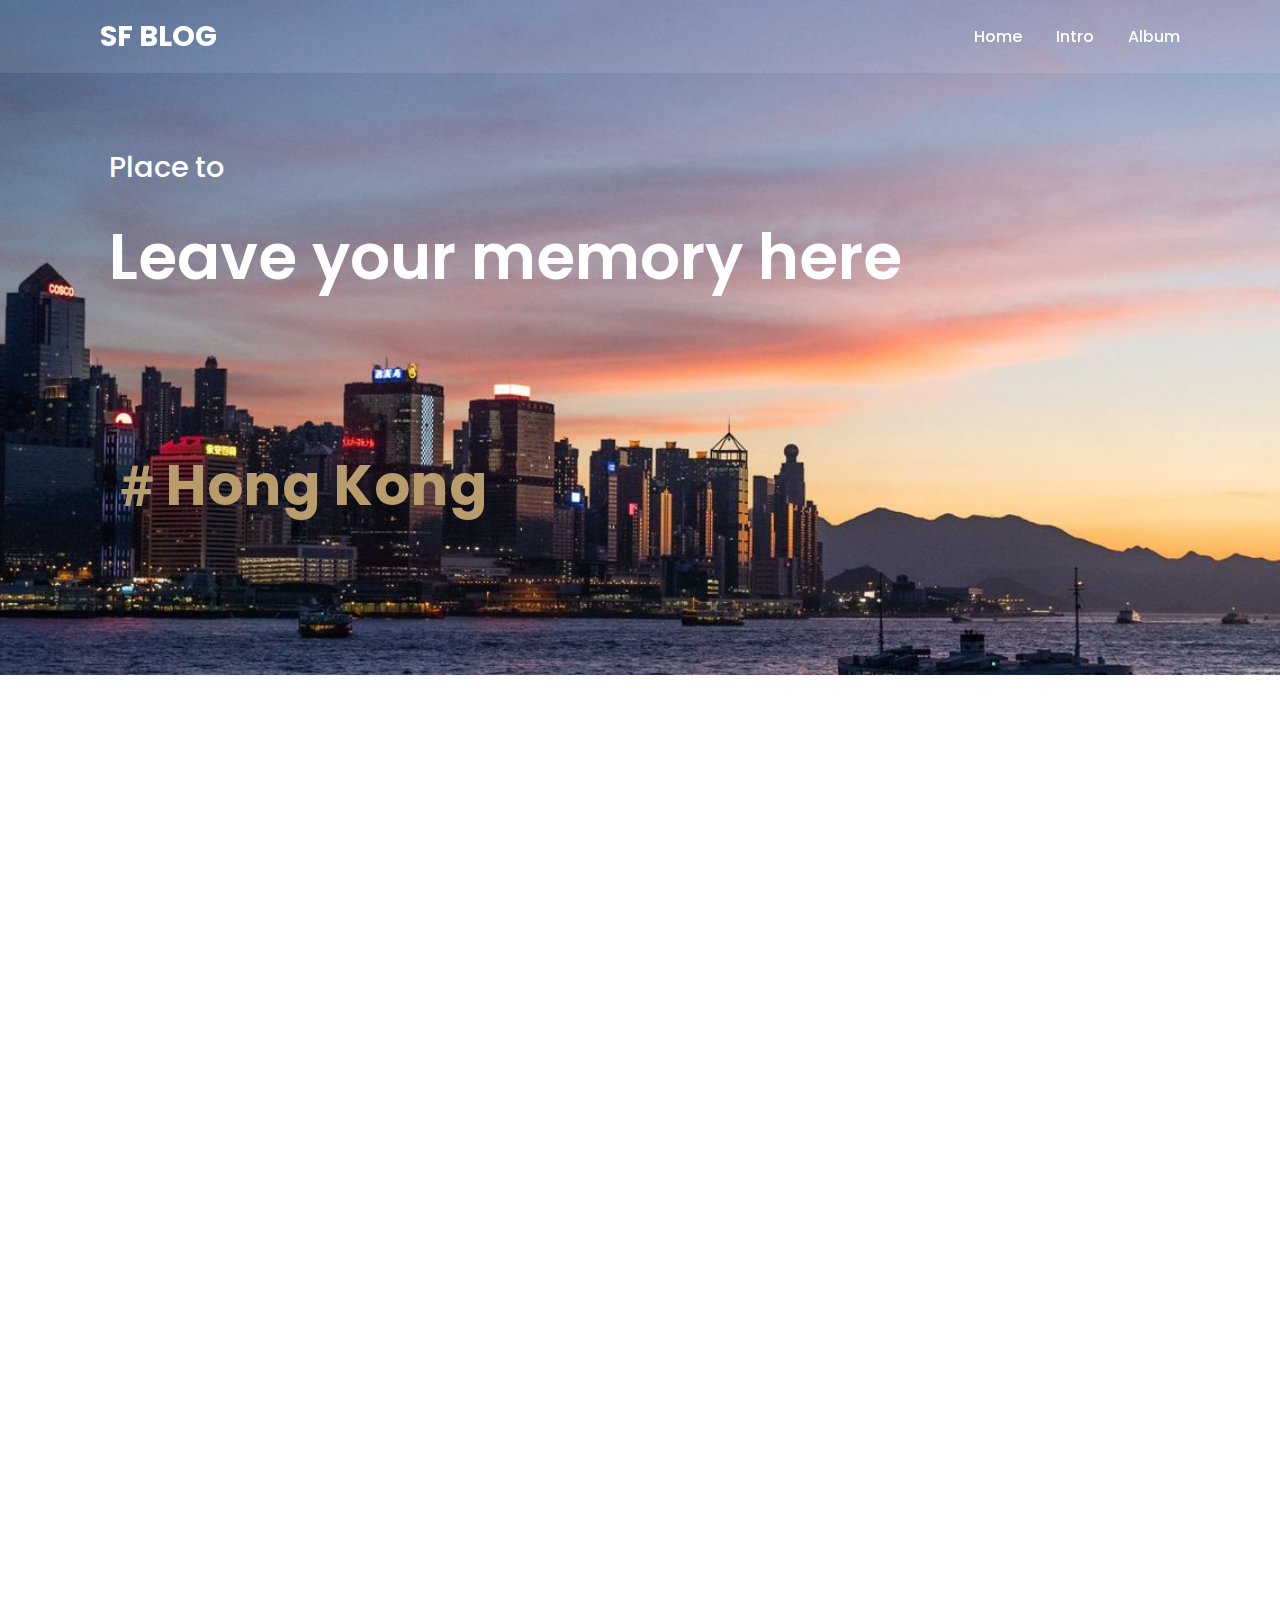
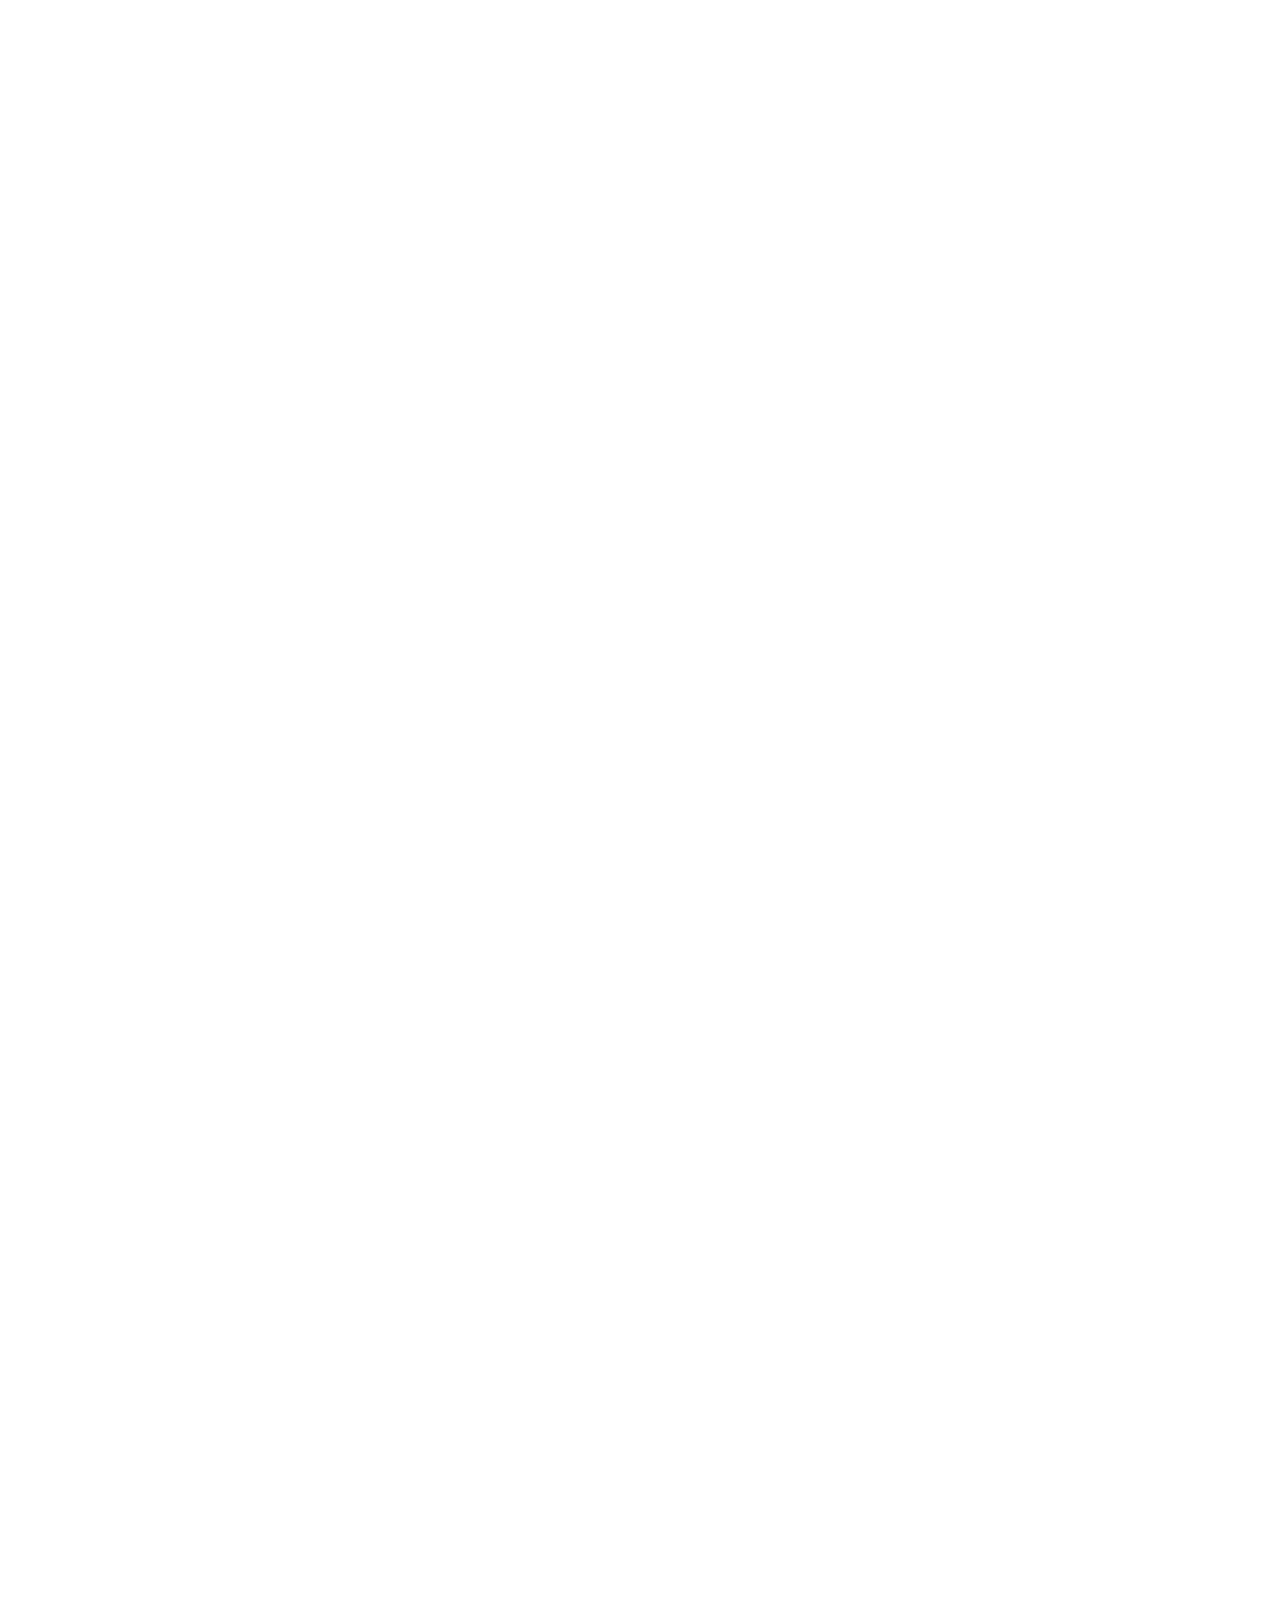
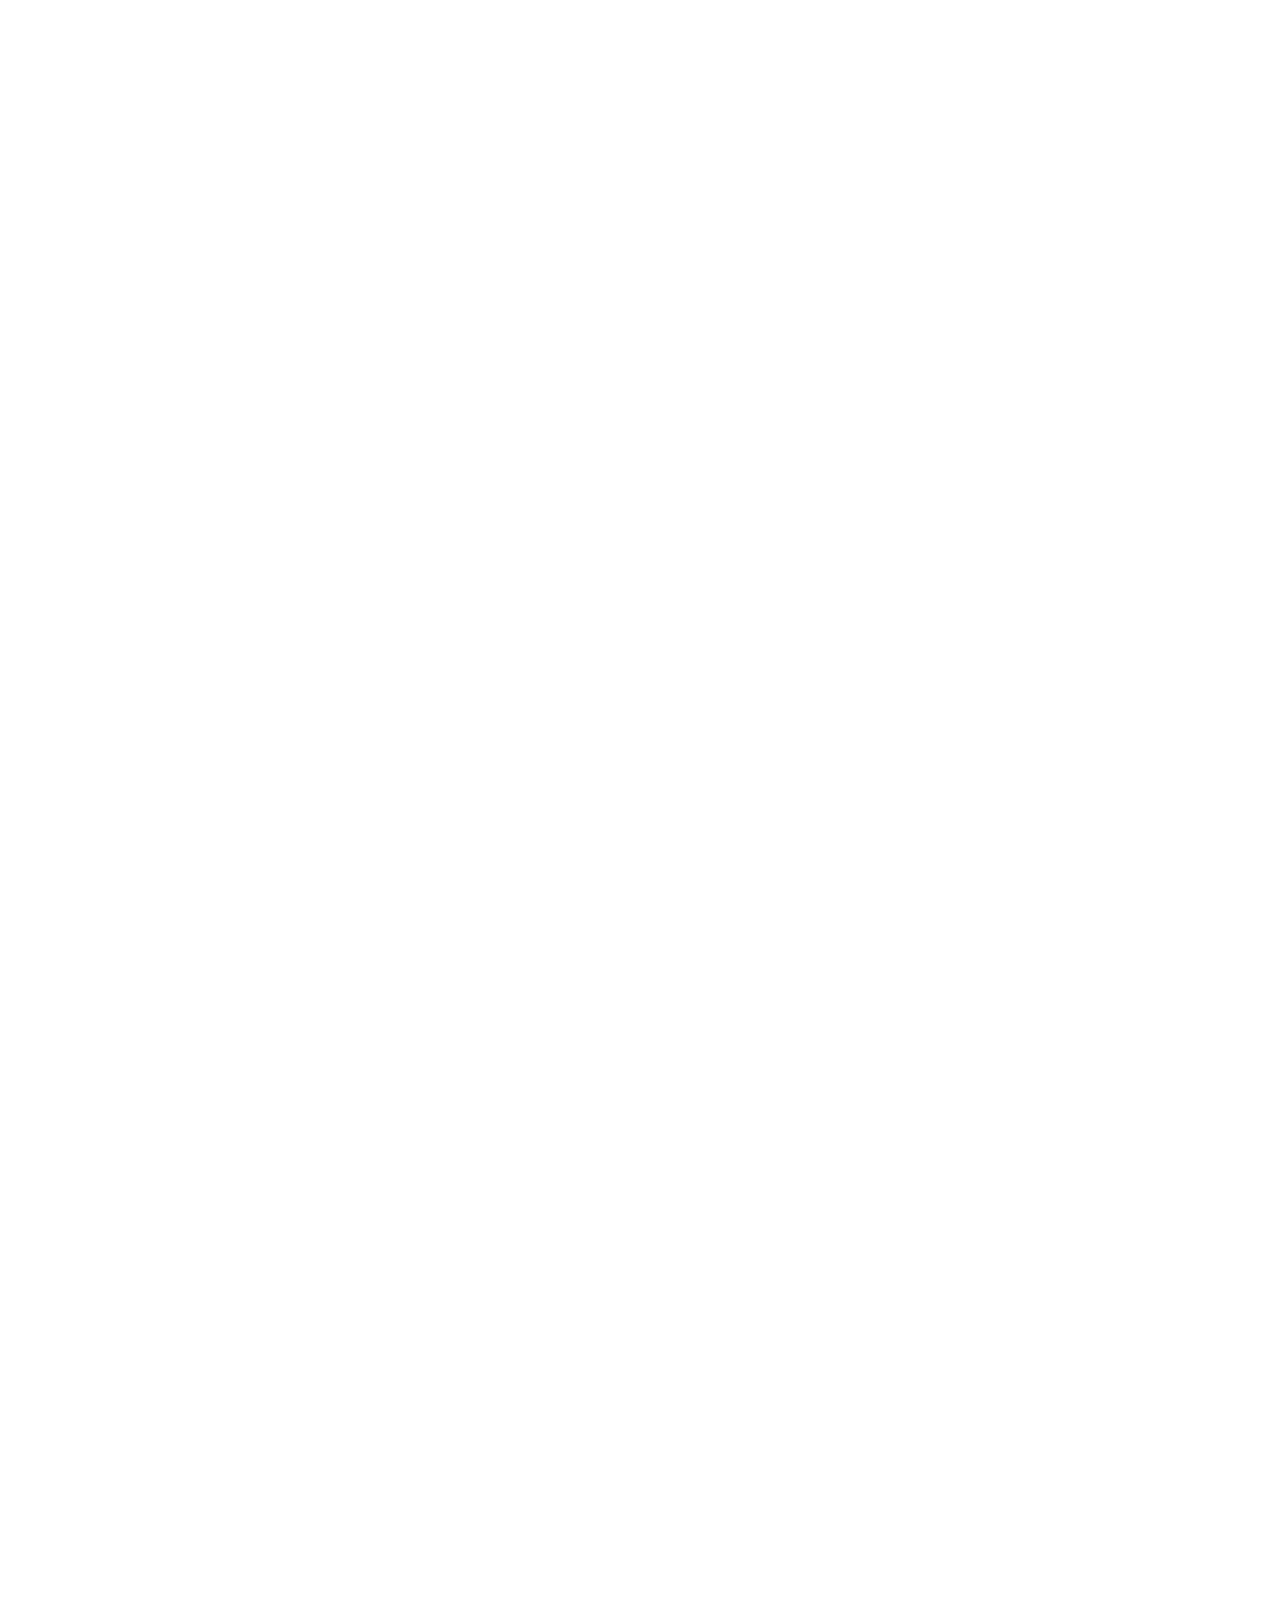
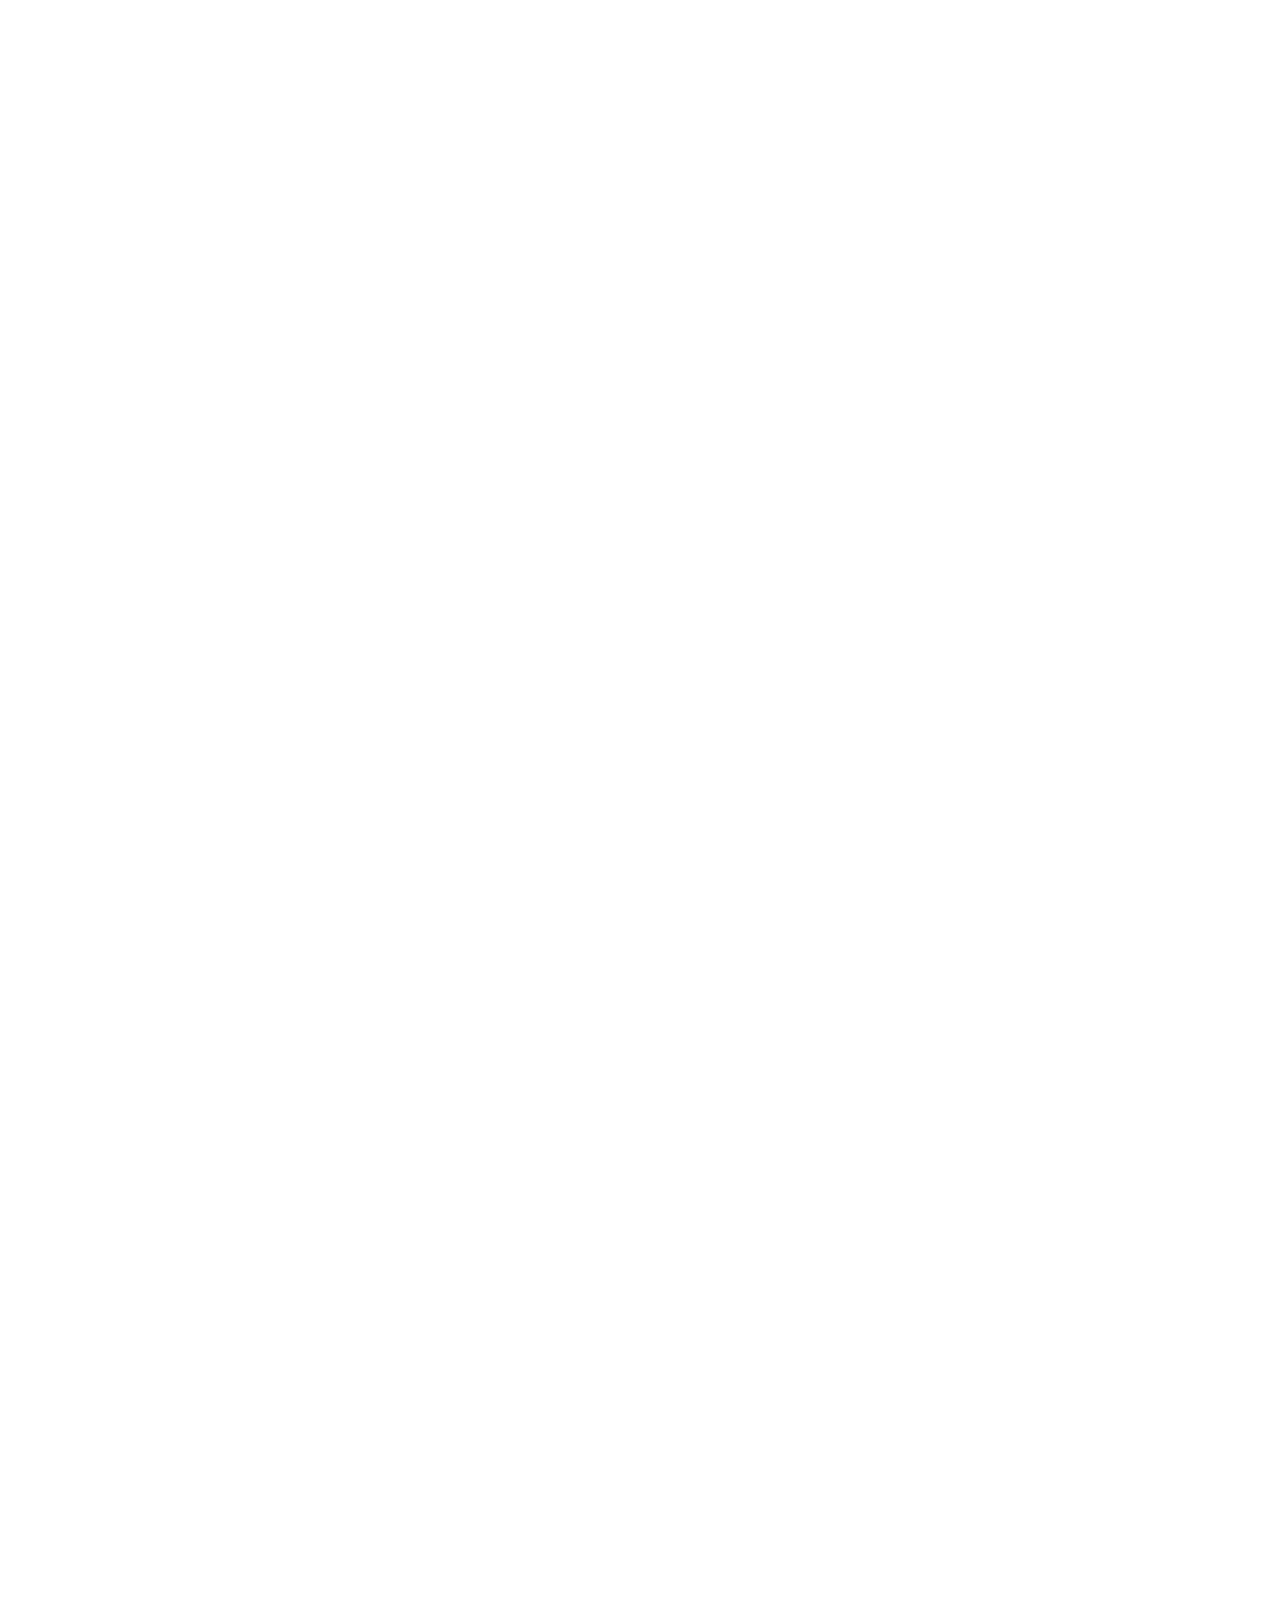
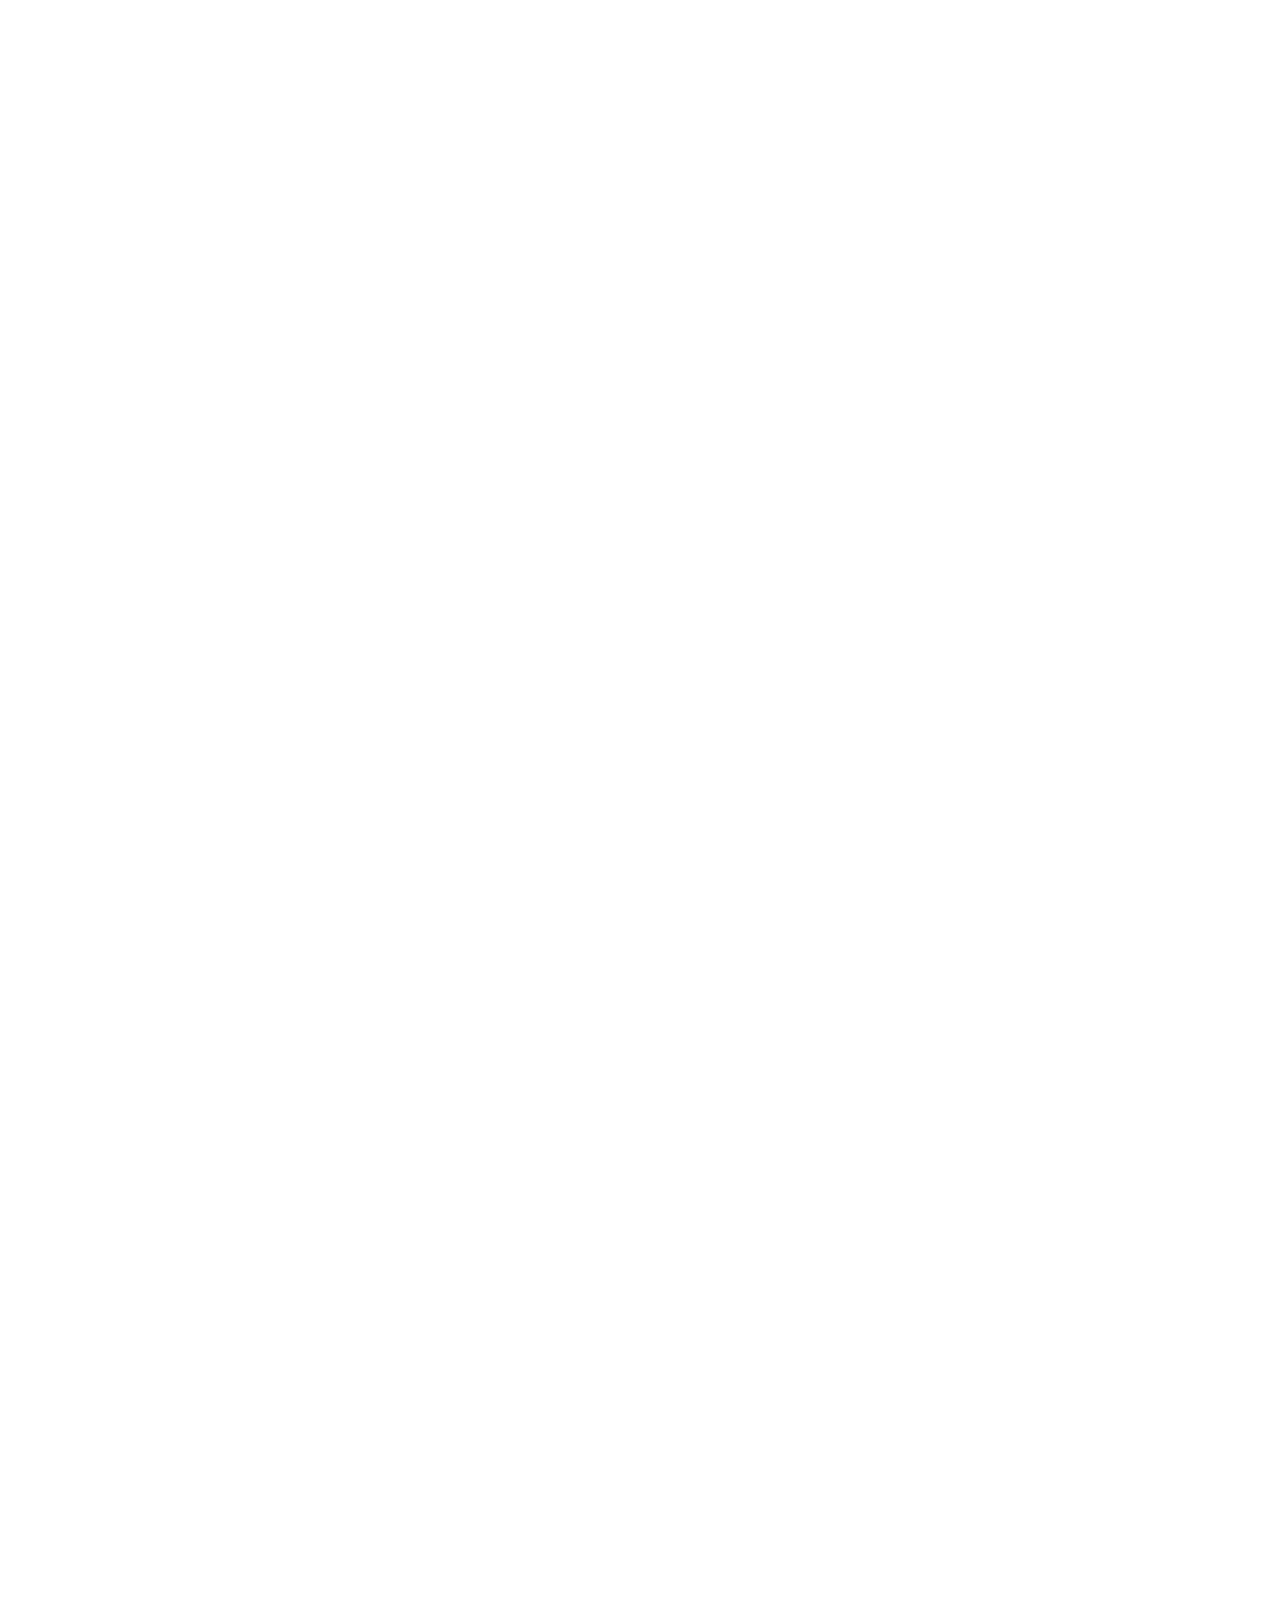
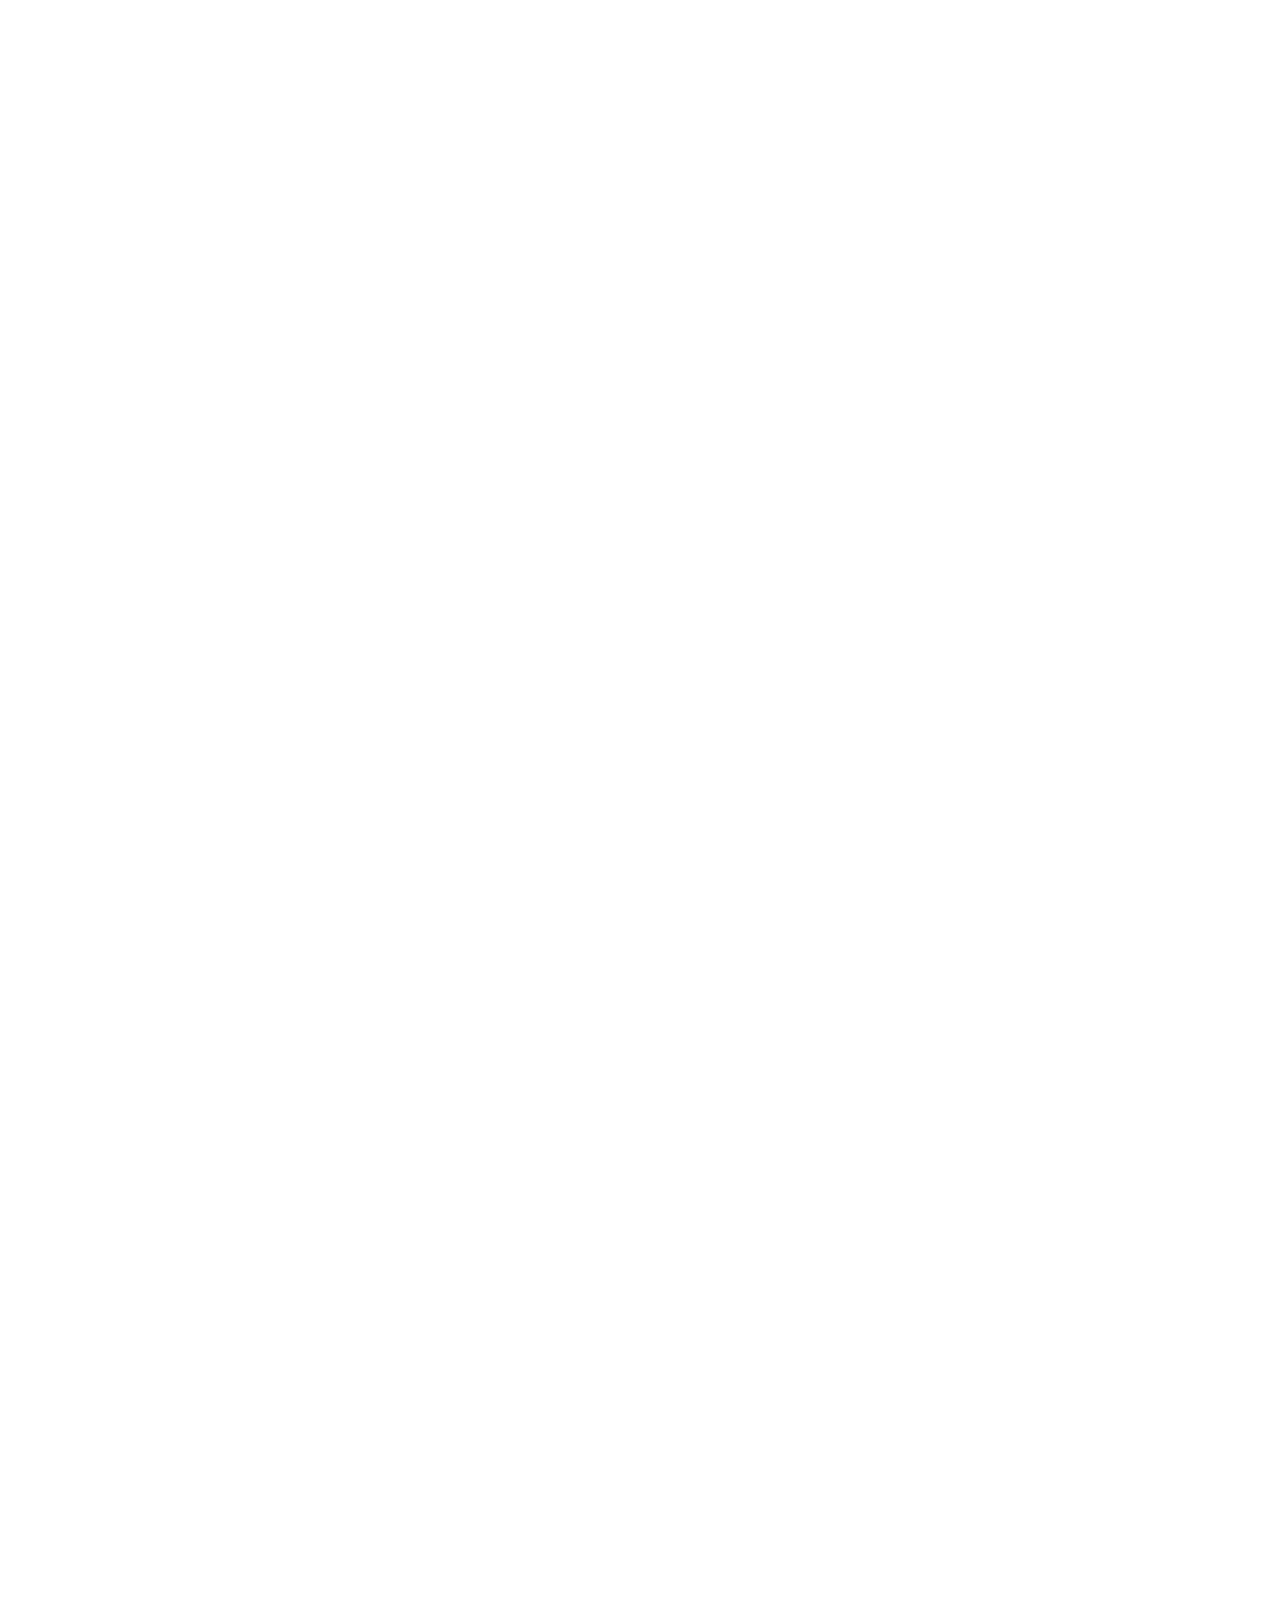
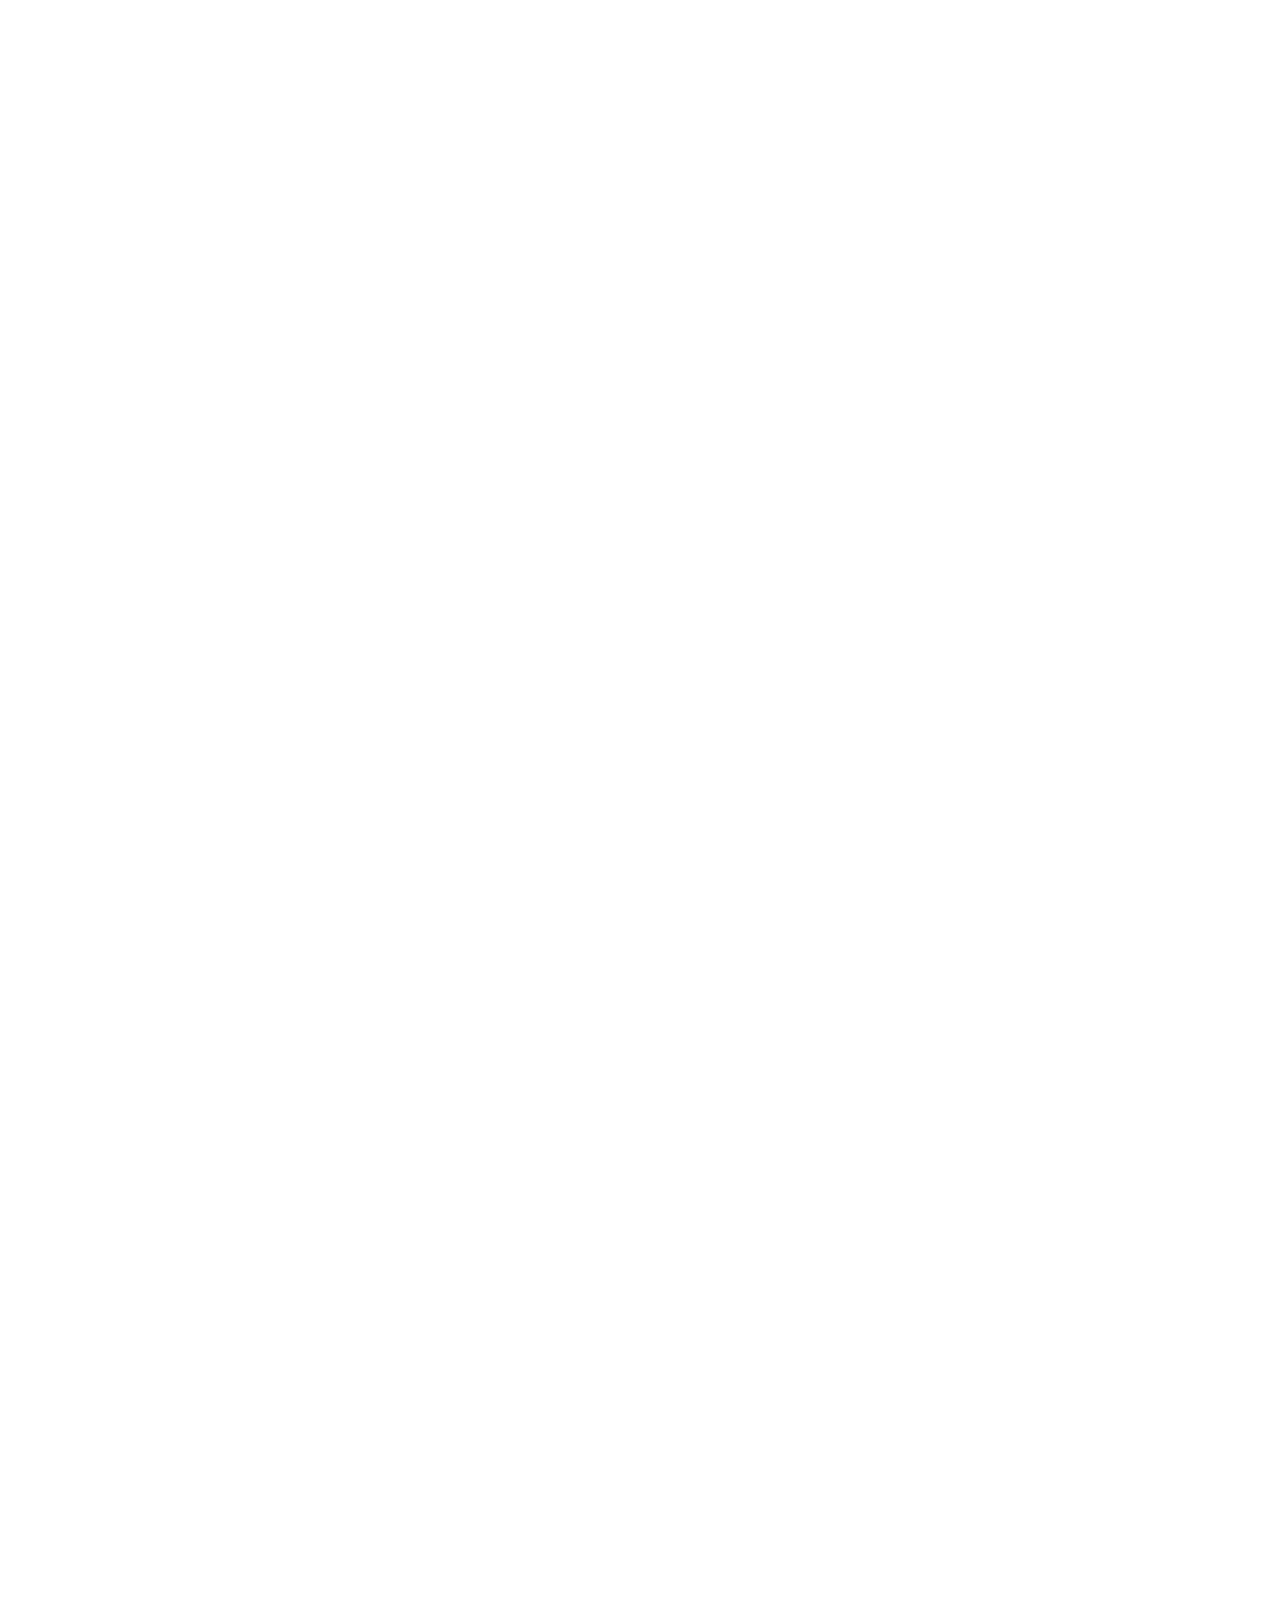
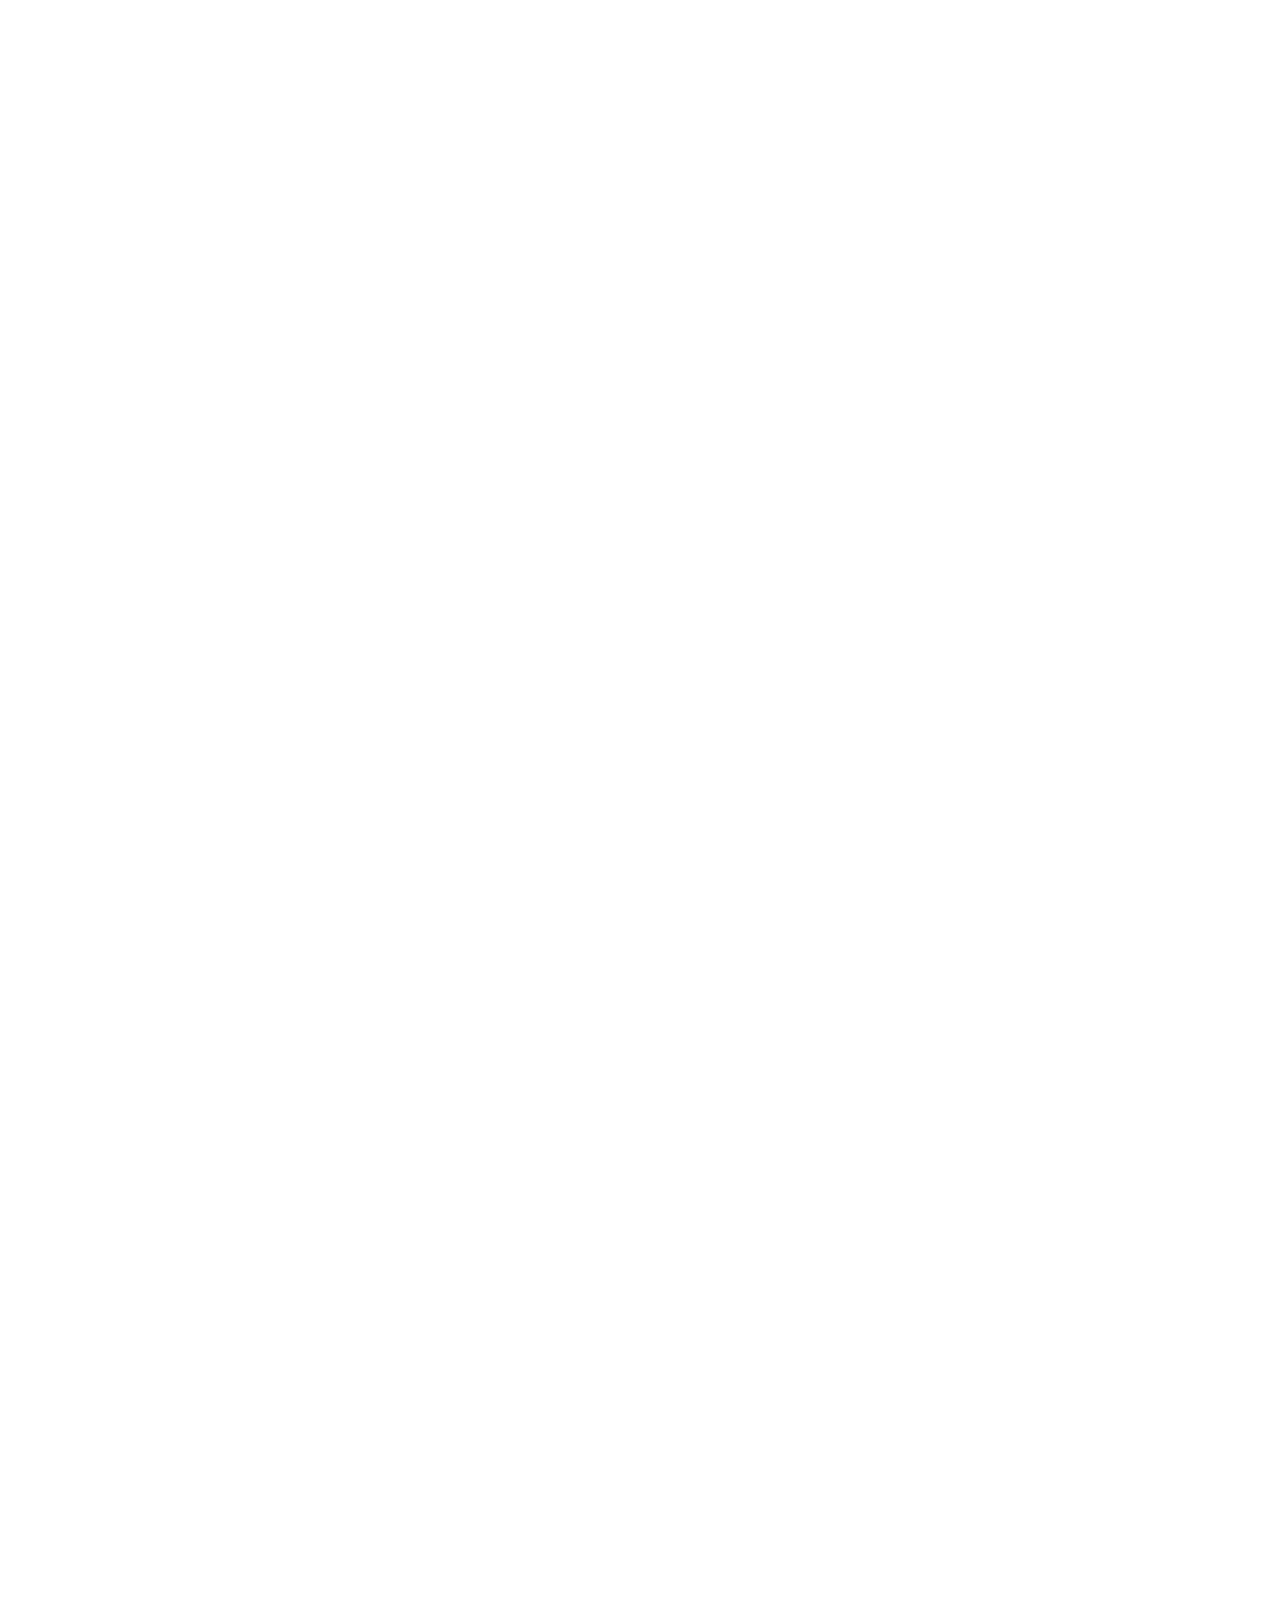
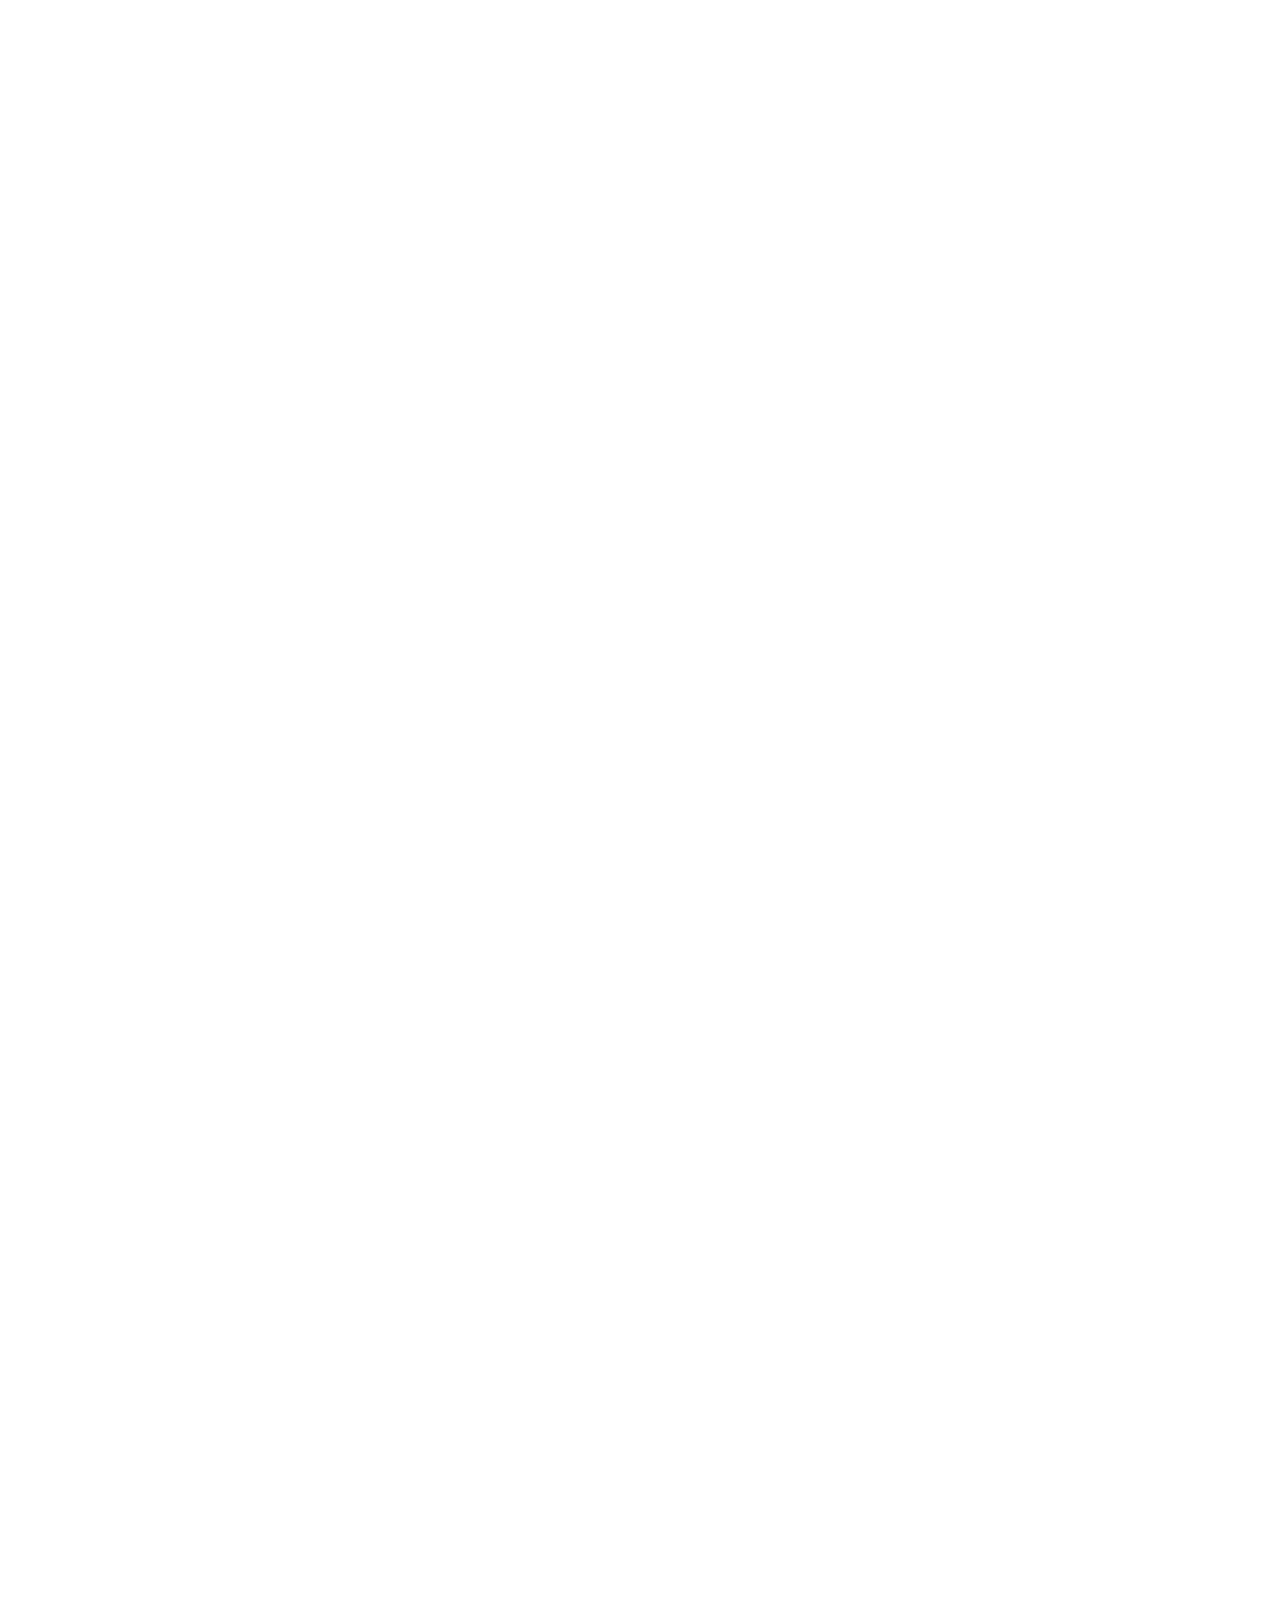
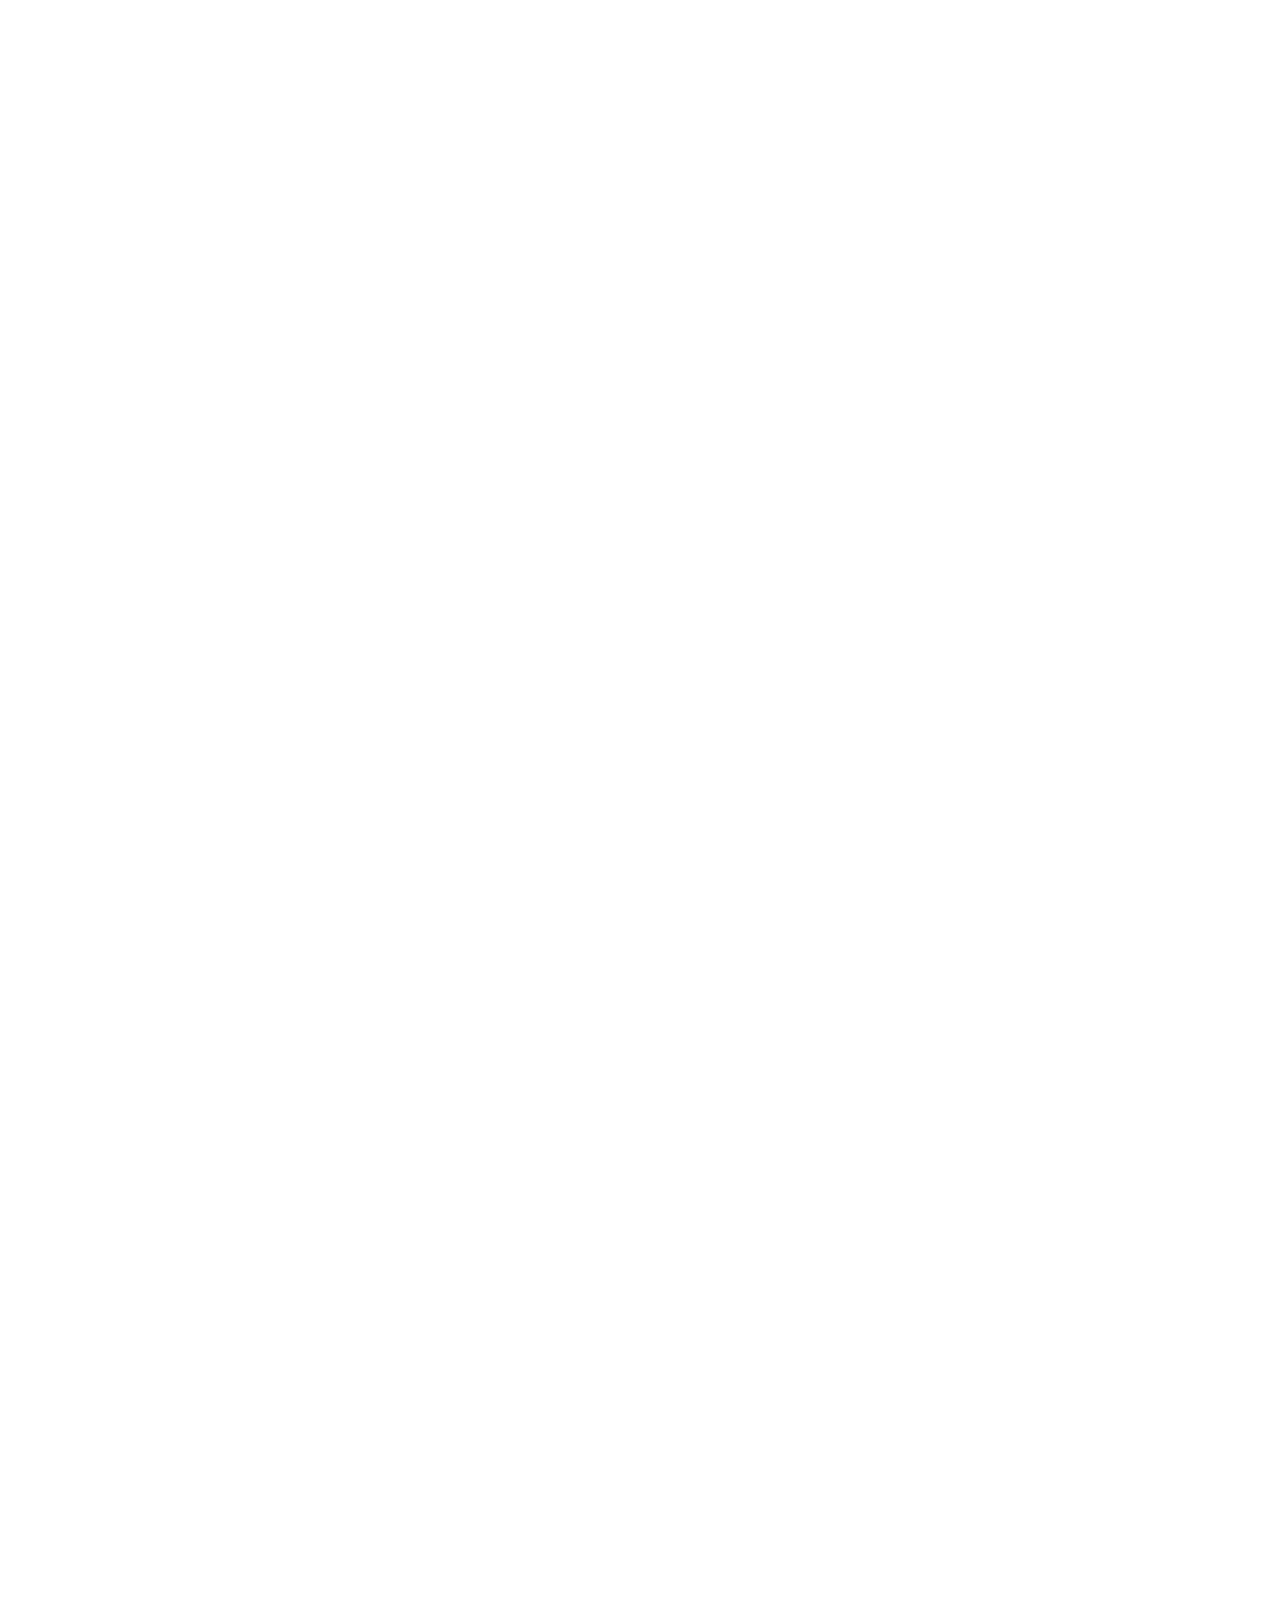
<file: Gift.html>
<!DOCTYPE html>
<html lang="en" dir="ltr">
  <head>
    <meta charset="utf-8">
    <meta name="viewport" content="width=device-width, initial-scale=1.0">
    <title>SF Blog</title>
    <link rel="stylesheet" href="./css/bootstrap-grid.min.css">
    <link rel="stylesheet" href="./css/bootstrap.min.css">
    <link rel="stylesheet" href="./css/style_Gift.css">
    <link rel="stylesheet" href="https://cdnjs.cloudflare.com/ajax/libs/font-awesome/5.15.2/css/all.min.css">
    <link rel="shortcut icon" href="40SSG.jpg">

  </head>
  <body>
    <!-- Scroll to the top -->
    <div class="scrollToTop-btn">
      <i class="fas fa-angle-up"></i>
    </div>

    <!-- Navigation Bar  -->
    <header>
      <a href="#" class="brand">SF Blog</a>
      <div class="menu-btn"></div>
      <div class="navigation">
        <a href="#main">Home</a>
        <a href="#about">Intro</a>
        <a href="#album">Album</a>
      </div>
    </header>

    <!-- Section 1: Main Section -->
    <section class="main" id="main">
      <div class="content1">
        <h2>Place to<br><br><span>Leave your memory here</span></h2>
        <br>
        <br>
        <div class="contentspace"></div>
        <div class="animated-text">
          <h3>＃Hong Kong</h3>
          <h3>#HK</h3>
          <h3>＃香港</h3>
        </div>
      </div>

      <!-- <div class="contentspace">

      </div> -->

      <!-- <div class="content2 left">
        <h1>abc</h1>
      </div>

      <div class="content2">
        <div class="countup" id="countup1">
          <div class="first_row">
            <div class="first_row_1">
              <span class="timeel years">00</span>
              <span class="timeel timeRefYears">years</span>
            </div>
            <div class="first_row_2">
              <span class="timeel days">00</span>
              <span class="timeel timeRefDays">days</span>
            </div>
          </div>
          <div class="second_row">
            <div class="second_row1">
              <span class="timeel hours">00</span>
              <span class="timeel timeRefHours">hours</span>
            </div>
            <div class="second_row2">
              <div class="second_row2_1">
                <span class="timeel minutes">00</span>
                <span class="timeel timeRefMinutes">minutes</span>
              </div>
              <div class="second_row2_2">
                <span class="timeel seconds">00</span>
                <span class="timeel timeRefSeconds">seconds</span>
              </div>
            </div>
          </div>
        </div>
      </div> -->
    </section>

    <!-- Section 2: Intro -->
    <section class="about" id="about">
      <div class="title reveal">
        <h2 class="section-title">Introduction</h2>
      </div>
      <div class="content">
        <div class="column col-left reveal">
            <img class="img-fluid img-size" src="./asset/20200810.jpg" alt="">
        </div>
        <div class="column col-right reveal">
          <h2 class="content-title">Nice to meet you!</h2>
          <p class="paragraph-text">
            Hello! I am <strong><i>Sunny Fung</i></strong> ! 
            <br>
            <br>
            This blogging site is my personal project using 
            <strong><i>HTML</i></strong>,
            <strong><i>JavaScript</i></strong>,
            <strong><i>Bootstrap</i></strong>, and
            <strong><i>CSS</i></strong>,
            It aims to record the important day of each month.
            <br>
            <br>
            Hope you enjoy my design, enjoy!
          </p>
          <a href="#album" class="btn">Next</a>
        </div>
      </div>
    </section>


  <!-- Section 3: Album-->
      <section class="album" id="album">
        <div class="title reveal">
          <h2 class="section-title">Album</h2>
        </div>
        <div class="content">
          <div class="card reveal">
            <div class="info2020">
                <br>
                <br>
                <br>
                <a class ="photo2020" href="#year_2020">2020</a>
                <br>
                <br>
                <br>
            </div>
          </div>
          <div class="card reveal">
            <div class="info2021">
                <br>
                <br>
                <br>
                <a class ="photo2021" href="#year_2021">2021</a>
                <br>
                <br>
                <br>
            </div>
          </div>
        </div>
      </section>
<!-- --------------------------------------------------2020----------------------------------------------------------------------- -->
      <section class="year_2020" id="year_2020">
        <div class="title reveal">
          <h2 class="section-title">2020</h2>
        </div>
        <div class="content">
          <div class="card reveal">
            <div class="info1">
                <br>
                <br>
                <br>
                <a class ="" href="#year202001">JAN</a>
                <br>
                <br>
                <br>
              </div>
            </div>
            <div class="card reveal">
              <div class="info2">
                  <br>
                  <br>
                  <br>
                  <a class ="" href="#year202002">FEB</a>
                  <br>
                  <br>
                  <br>
              </div>
            </div>
            <div class="card reveal">
              <div class="info3">
                  <br>
                  <br>
                  <br>
                  <a class ="" href="#year202003">MAR</a>
                  <br>
                  <br>
                  <br>
              </div>
            </div>
            <div class="card reveal">
              <div class="info4">
                  <br>
                  <br>
                  <br>
                  <a class ="" href="#year202004">APR</a>
                  <br>
                  <br>
                  <br>
              </div>
            </div>
            <div class="card reveal">
              <div class="info5">
                  <br>
                  <br>
                  <br>
                  <a class ="" href="#year202005">MAY</a>
                  <br>
                  <br>
                  <br>
              </div>
            </div>
            <div class="card reveal">
              <div class="info6">
                  <br>
                  <br>
                  <br>
                  <a class ="" href="#year202006">JUN</a>
                  <br>
                  <br>
                  <br>
              </div>
            </div>
            <div class="card reveal">
              <div class="info7">
                  <br>
                  <br>
                  <br>
                  <a class ="" href="#year202007">JUL</a>
                  <br>
                  <br>
                  <br>
              </div>
            </div>
            <div class="card reveal">
              <div class="info8">
                  <br>
                  <br>
                  <br>
                  <a class ="" href="#year202008">AUG</a>
                  <br>
                  <br>
                  <br>
              </div>
            </div>
            <div class="card reveal">
                <div class="info9">
                    <br>
                    <br>
                    <br>
                    <a class ="" href="#year202009">SEP</a>
                    <br>
                    <br>
                    <br>
                </div>
            </div>
            <div class="card reveal">
                <div class="info10">
                    <br>
                    <br>
                    <br>
                    <a class ="" href="#year202010">OCT</a>
                    <br>
                    <br>
                    <br>
                </div>
            </div>
            <div class="card reveal">
                <div class="info11">
                    <br>
                    <br>
                    <br>
                    <a class ="" href="#year202011">NOV</a>
                    <br>
                    <br>
                    <br>
                </div>
            </div>
            <div class="card reveal">
                <div class="info12">
                    <br>
                    <br>
                    <br>
                    <a class ="" href="#year202012">DEC</a>
                    <br>
                    <br>
                    <br>
                </div>
            </div>
          </div>
        </section>

        <section class="year202001" id="year202001">
          <div class="title reveal">
            <h2 class="section-title">JAN</h2>
          </div>
          <div class="content">
            <div class="column col-left reveal">
              <div id="carouselExampleIndicators2" class="carousel slide" data-ride="carousel">
                <ol class="carousel-indicators">
                  <li data-target="#carouselExampleIndicators2" data-slide-to="0" class="active"></li>
                  <li data-target="#carouselExampleIndicators2" data-slide-to="1"></li>
                </ol>
                <div class="carousel-inner">
                  <div class="carousel-item active">
                    <img src="./asset/20200117.jpg" class="d-block img-fluid img-size" alt="...">
                  </div>
                  <div class="carousel-item">
                    <img src="./asset/20200117(2).jpg" class="d-block img-fluid img-size" alt="...">
                  </div>
                  <button class="carousel-control-prev carousel_button" type="button" data-target="#carouselExampleIndicators2" data-slide="prev">
                    <span class="carousel-control-prev-icon previous_icon" aria-hidden="true"></span>
                    <span class="sr-only">Previous</span>
                  </button>
                  <button class="carousel-control-next carousel_button" type="button" data-target="#carouselExampleIndicators2" data-slide="next">
                    <span class="carousel-control-next-icon next_icon" aria-hidden="true"></span>
                    <span class="sr-only">Next</span>
                  </button>
                </div>
              </div>
            </div>
            <div class="column col-right reveal">
              <h2 class="content-title">17th January</h2>
              <p class="paragraph-text">
                Lorem ipsum dolor sit amet, consectetur adipisicing elit. Itaque, veniam. Quaerat hic nesciunt cum quas nulla corrupti est molestias blanditiis debitis, vero commodi inventore laborum eum soluta sit iure. Quo!
                <br>
                <br>
                Lorem ipsum dolor sit amet, consectetur adipisicing elit. Itaque, veniam. Quaerat hic nesciunt cum quas nulla corrupti est molestias blanditiis debitis, vero commodi inventore laborum eum soluta sit iure. Quo!
              </p>
              <a href="#year202002" class="btn">Next</a>
            </div>
          </div>
        </section>

        <section class="year202002" id="year202002">
          <div class="title reveal">
            <h2 class="section-title">FEB</h2>
          </div>
          <div class="content">
            <div class="column col-left reveal">
              <img class="img-fluid img-size" src="./asset/20200221.jpg" alt="">
            </div>
            <div class="column col-right reveal">
              <h2 class="content-title">21st February</h2>
              <p class="paragraph-text">
                Lorem ipsum dolor sit amet, consectetur adipisicing elit. Itaque, veniam. Quaerat hic nesciunt cum quas nulla corrupti est molestias blanditiis debitis, vero commodi inventore laborum eum soluta sit iure. Quo!
                <br>
                <br>
                Lorem ipsum dolor sit amet, consectetur adipisicing elit. Itaque, veniam. Quaerat hic nesciunt cum quas nulla corrupti est molestias blanditiis debitis, vero commodi inventore laborum eum soluta sit iure. Quo!
              </p>
              <a href="#year202003" class="btn">Next</a>
            </div>
          </div>
        </section>
  
        <section class="year202003" id="year202003">
          <div class="title reveal">
            <h2 class="section-title">MAR</h2>
          </div>
          <div class="content">
            <div class="column col-left reveal">
                <img class="img-fluid img-size" src="./asset/20200320.jpeg" alt="">
            </div>
            <div class="column col-right reveal">
              <h2 class="content-title">20th March</h2>
              <p class="paragraph-text">
                Lorem ipsum dolor sit amet, consectetur adipisicing elit. Itaque, veniam. Quaerat hic nesciunt cum quas nulla corrupti est molestias blanditiis debitis, vero commodi inventore laborum eum soluta sit iure. Quo!
                <br>
                <br>
                Lorem ipsum dolor sit amet, consectetur adipisicing elit. Itaque, veniam. Quaerat hic nesciunt cum quas nulla corrupti est molestias blanditiis debitis, vero commodi inventore laborum eum soluta sit iure. Quo!
              </p>
              <a href="#year202004" class="btn">Next</a>
            </div>
          </div>
        </section>
  
        <section class="year202004" id="year202004">
          <div class="title reveal">
            <h2 class="section-title">Apr</h2>
          </div>
          <div class="content">
            <div class="column col-left reveal">
                <img class="img-fluid img-size" src="./asset/20200413.jpg" alt="">
            </div>
            <div class="column col-right reveal">
              <h2 class="content-title">13th April</h2>
              <p class="paragraph-text">
                Lorem ipsum dolor sit amet, consectetur adipisicing elit. Itaque, veniam. Quaerat hic nesciunt cum quas nulla corrupti est molestias blanditiis debitis, vero commodi inventore laborum eum soluta sit iure. Quo!
                <br>
                <br>
                Lorem ipsum dolor sit amet, consectetur adipisicing elit. Itaque, veniam. Quaerat hic nesciunt cum quas nulla corrupti est molestias blanditiis debitis, vero commodi inventore laborum eum soluta sit iure. Quo!
              </p>
              <a href="#year202005" class="btn">Next</a>
            </div>
          </div>
        </section>
  
        <section class="year202005" id="year202005">
          <div class="title reveal">
            <h2 class="section-title">MAY</h2>
          </div>
          <div class="content">
            <div class="column col-left reveal">
                <img class="img-fluid img-size" src="./asset/20200525.jpeg" alt="">
            </div>
            <div class="column col-right reveal">
              <h2 class="content-title">25th May</h2>
              <p class="paragraph-text">
                Lorem ipsum dolor sit amet, consectetur adipisicing elit. Itaque, veniam. Quaerat hic nesciunt cum quas nulla corrupti est molestias blanditiis debitis, vero commodi inventore laborum eum soluta sit iure. Quo!
                <br>
                <br>
                Lorem ipsum dolor sit amet, consectetur adipisicing elit. Itaque, veniam. Quaerat hic nesciunt cum quas nulla corrupti est molestias blanditiis debitis, vero commodi inventore laborum eum soluta sit iure. Quo!
              </p>
              <a href="#year202006" class="btn">Next</a>
            </div>
          </div>
        </section>
  
        <section class="year202006" id="year202006">
          <div class="title reveal">
            <h2 class="section-title">JUN</h2>
          </div>
          <div class="content">
            <div class="column col-left reveal">
                <img class="img-fluid img-size" src="./asset/20200623.jpeg" alt="">
            </div>
            <div class="column col-right reveal">
              <h2 class="content-title">23rd June</h2>
              <p class="paragraph-text">
                Lorem ipsum dolor sit amet, consectetur adipisicing elit. Itaque, veniam. Quaerat hic nesciunt cum quas nulla corrupti est molestias blanditiis debitis, vero commodi inventore laborum eum soluta sit iure. Quo!
                <br>
                <br>
                Lorem ipsum dolor sit amet, consectetur adipisicing elit. Itaque, veniam. Quaerat hic nesciunt cum quas nulla corrupti est molestias blanditiis debitis, vero commodi inventore laborum eum soluta sit iure. Quo!
              </p>
              <a href="#year202007" class="btn">Next</a>
            </div>
          </div>
        </section>
  
        <section class="year202007" id="year202007">
          <div class="title reveal">
            <h2 class="section-title">JUL</h2>
          </div>
          <div class="content">
            <div class="column col-left reveal">
                <img class="img-fluid img-size" src="./asset/20200714.jpg" alt="">
            </div>
            <div class="column col-right reveal">
              <h2 class="content-title">24th July</h2>
              <p class="paragraph-text">
                Lorem ipsum dolor sit amet, consectetur adipisicing elit. Itaque, veniam. Quaerat hic nesciunt cum quas nulla corrupti est molestias blanditiis debitis, vero commodi inventore laborum eum soluta sit iure. Quo!
                <br>
                <br>
                Lorem ipsum dolor sit amet, consectetur adipisicing elit. Itaque, veniam. Quaerat hic nesciunt cum quas nulla corrupti est molestias blanditiis debitis, vero commodi inventore laborum eum soluta sit iure. Quo!
              </p>
              <a href="#year202008" class="btn">Next</a>
            </div>
          </div>
        </section>
  
        <section class="year202008" id="year202008">
          <div class="title reveal">
            <h2 class="section-title">AUG</h2>
          </div>
          <div class="content">
            <div class="column col-left reveal">
              <div id="carouselExampleIndicators" class="carousel slide" data-ride="carousel">
                <ol class="carousel-indicators">
                  <li data-target="#carouselExampleIndicators" data-slide-to="0" class="active"></li>
                  <li data-target="#carouselExampleIndicators" data-slide-to="1"></li>
                </ol>
                <div class="carousel-inner">
                  <div class="carousel-item active">
                    <img src="./asset/20200807.jpg" class="d-block img-fluid img-size" alt="...">
                  </div>
                  <div class="carousel-item">
                    <img src="./asset/20200807_1.jpg" class="d-block img-fluid img-size" alt="...">
                  </div>
                  <button class="carousel-control-prev carousel_button" type="button" data-target="#carouselExampleIndicators" data-slide="prev">
                    <span class="carousel-control-prev-icon previous_icon" aria-hidden="true"></span>
                    <span class="sr-only">Previous</span>
                  </button>
                  <button class="carousel-control-next carousel_button" type="button" data-target="#carouselExampleIndicators" data-slide="next">
                    <span class="carousel-control-next-icon next_icon" aria-hidden="true"></span>
                    <span class="sr-only">Next</span>
                  </button>
                </div>
              </div>
            </div>
            <div class="column col-right reveal">
              <h2 class="content-title">7th August</h2>
              <p class="paragraph-text">
                Lorem ipsum dolor sit amet, consectetur adipisicing elit. Itaque, veniam. Quaerat hic nesciunt cum quas nulla corrupti est molestias blanditiis debitis, vero commodi inventore laborum eum soluta sit iure. Quo!
                <br>
                <br>
                Lorem ipsum dolor sit amet, consectetur adipisicing elit. Itaque, veniam. Quaerat hic nesciunt cum quas nulla corrupti est molestias blanditiis debitis, vero commodi inventore laborum eum soluta sit iure. Quo!
              </p>
              <a href="#year202009" class="btn">Next</a>
            </div>
          </div>
        </section>

        <section class="year202009" id="year202009">
          <div class="title reveal">
            <h2 class="section-title">SEP</h2>
          </div>
          <div class="content">
            <div class="column col-left reveal">
                <img class="img-fluid img-size" src="./asset/20200911.jpeg" alt="">
            </div>
            <div class="column col-right reveal">
              <h2 class="content-title">11th September</h2>
              <p class="paragraph-text">
                Lorem ipsum dolor sit amet, consectetur adipisicing elit. Itaque, veniam. Quaerat hic nesciunt cum quas nulla corrupti est molestias blanditiis debitis, vero commodi inventore laborum eum soluta sit iure. Quo!
                <br>
                <br>
                Lorem ipsum dolor sit amet, consectetur adipisicing elit. Itaque, veniam. Quaerat hic nesciunt cum quas nulla corrupti est molestias blanditiis debitis, vero commodi inventore laborum eum soluta sit iure. Quo!
              </p>
              <a href="#year202010" class="btn">Next</a>
            </div>
          </div>
        </section>
  
        <section class="year202010" id="year202010">
          <div class="title reveal">
            <h2 class="section-title">OCT</h2>
          </div>
          <div class="content">
            <div class="column col-left reveal">
                <img class="img-fluid img-size" src="./asset/20201018.jpeg" alt="">
            </div>
            <div class="column col-right reveal">
              <h2 class="content-title">18th October</h2>
              <p class="paragraph-text">
                Lorem ipsum dolor sit amet, consectetur adipisicing elit. Itaque, veniam. Quaerat hic nesciunt cum quas nulla corrupti est molestias blanditiis debitis, vero commodi inventore laborum eum soluta sit iure. Quo!
                <br>
                <br>
                Lorem ipsum dolor sit amet, consectetur adipisicing elit. Itaque, veniam. Quaerat hic nesciunt cum quas nulla corrupti est molestias blanditiis debitis, vero commodi inventore laborum eum soluta sit iure. Quo!
              </p>
              <a href="#year202011" class="btn">Next</a>
            </div>
          </div>
        </section>
  
        <section class="year202011" id="year202011">
          <div class="title reveal">
            <h2 class="section-title">NOV</h2>
          </div>
          <div class="content">
            <div class="column col-left reveal">
                <img class="img-fluid img-size" src="./asset/20201110.jpeg" alt="">
            </div>
            <div class="column col-right reveal">
              <h2 class="content-title">10th November</h2>
              <p class="paragraph-text">
                Lorem ipsum dolor sit amet, consectetur adipisicing elit. Itaque, veniam. Quaerat hic nesciunt cum quas nulla corrupti est molestias blanditiis debitis, vero commodi inventore laborum eum soluta sit iure. Quo!
                <br>
                <br>
                Lorem ipsum dolor sit amet, consectetur adipisicing elit. Itaque, veniam. Quaerat hic nesciunt cum quas nulla corrupti est molestias blanditiis debitis, vero commodi inventore laborum eum soluta sit iure. Quo!
              </p>
              <a href="#year202012" class="btn">Next</a>
            </div>
          </div>
        </section>
  
        <section class="year202012" id="year202012">
          <div class="title reveal">
            <h2 class="section-title">DEC</h2>
          </div>
          <div class="content">
            <div class="column col-left reveal">
                <img class="img-fluid img-size" src="./asset/20201224.jpg" alt="">
            </div>
            <div class="column col-right reveal">
              <h2 class="content-title">24th December</h2>
              <p class="paragraph-text">
                Lorem ipsum dolor sit amet, consectetur adipisicing elit. Itaque, veniam. Quaerat hic nesciunt cum quas nulla corrupti est molestias blanditiis debitis, vero commodi inventore laborum eum soluta sit iure. Quo!
                <br>
                <br>
                Lorem ipsum dolor sit amet, consectetur adipisicing elit. Itaque, veniam. Quaerat hic nesciunt cum quas nulla corrupti est molestias blanditiis debitis, vero commodi inventore laborum eum soluta sit iure. Quo!
              </p>
              <a href="#year202101" class="btn">Next</a>
            </div>
          </div>
        </section>


<!-- --------------------------------------------------2021----------------------------------------------------------------------- -->
      <section class="year_2021" id="year_2021">
        <div class="title reveal">
          <h2 class="section-title">2021</h2>
        </div>
        <div class="content">
          <div class="card reveal">
            <div class="info1">
              <br>
              <br>
              <br>
              <a class ="" href="#year202101">JAN</a>
              <br>
              <br>
              <br>
            </div>
          </div>
          <div class="card reveal">
            <div class="info2">
                <br>
                <br>
                <br>
                <a class ="" href="#year202102">FEB</a>
                <br>
                <br>
                <br>
            </div>
          </div>
          <div class="card reveal">
            <div class="info3">
                <br>
                <br>
                <br>
                <a class ="" href="#year202103">MAR</a>
                <br>
                <br>
                <br>
            </div>
          </div>
          <div class="card reveal">
            <div class="info4">
                <br>
                <br>
                <br>
                <a class ="" href="#year202104">APR</a>
                <br>
                <br>
                <br>
            </div>
          </div>
          <div class="card reveal">
            <div class="info5">
                <br>
                <br>
                <br>
                <a class ="" href="#year202105">MAY</a>
                <br>
                <br>
                <br>
            </div>
          </div>
          <div class="card reveal">
            <div class="info6">
                <br>
                <br>
                <br>
                <a class ="" href="#year202106">JUN</a>
                <br>
                <br>
                <br>
            </div>
          </div>
          <div class="card reveal">
            <div class="info7">
                <br>
                <br>
                <br>
                <a class ="" href="#year202107">JUL</a>
                <br>
                <br>
                <br>
            </div>
          </div>
          <div class="card reveal">
            <div class="info8">
                <br>
                <br>
                <br>
                <a class ="" href="#year202108">AUG</a>
                <br>
                <br>
                <br>
            </div>
          </div>
          
        </div>
      </section>

      <section class="year202101" id="year202101">
        <div class="title reveal">
          <h2 class="section-title">JAN</h2>
        </div>
        <div class="content">
          <div class="column col-left reveal">
              <img class="img-fluid img-size" src="./asset/20210102.jpg" alt="">
          </div>
          <div class="column col-right reveal">
            <h2 class="content-title">2nd January</h2>
            <p class="paragraph-text">
              Lorem ipsum dolor sit amet, consectetur adipisicing elit. Itaque, veniam. Quaerat hic nesciunt cum quas nulla corrupti est molestias blanditiis debitis, vero commodi inventore laborum eum soluta sit iure. Quo!
              <br>
              <br>
              Lorem ipsum dolor sit amet, consectetur adipisicing elit. Itaque, veniam. Quaerat hic nesciunt cum quas nulla corrupti est molestias blanditiis debitis, vero commodi inventore laborum eum soluta sit iure. Quo!
            </p>
            <a href="#year202102" class="btn">Next</a>
          </div>
        </div>
      </section>

      <section class="year202102" id="year202102">
        <div class="title reveal">
          <h2 class="section-title">FEB</h2>
        </div>
        <div class="content">
          <div class="column col-left reveal">
              <img class="img-fluid img-size" src="./asset/20210206.jpg" alt="">
          </div>
          <div class="column col-right reveal">
            <h2 class="content-title">6th February</h2>
            <p class="paragraph-text">
              Lorem ipsum dolor sit amet, consectetur adipisicing elit. Itaque, veniam. Quaerat hic nesciunt cum quas nulla corrupti est molestias blanditiis debitis, vero commodi inventore laborum eum soluta sit iure. Quo!
              <br>
              <br>
              Lorem ipsum dolor sit amet, consectetur adipisicing elit. Itaque, veniam. Quaerat hic nesciunt cum quas nulla corrupti est molestias blanditiis debitis, vero commodi inventore laborum eum soluta sit iure. Quo!
            </p>
            <a href="#year202103" class="btn">Next</a>
          </div>
        </div>
      </section>

      <section class="year202103" id="year202103">
        <div class="title reveal">
          <h2 class="section-title">MAR</h2>
        </div>
        <div class="content">
          <div class="column col-left reveal">
              <img class="img-fluid img-size" src="./asset/20210320.jpeg" alt="">
          </div>
          <div class="column col-right reveal">
            <h2 class="content-title">20th March</h2>
            <p class="paragraph-text">
              Lorem ipsum dolor sit amet, consectetur adipisicing elit. Itaque, veniam. Quaerat hic nesciunt cum quas nulla corrupti est molestias blanditiis debitis, vero commodi inventore laborum eum soluta sit iure. Quo!
              <br>
              <br>
              Lorem ipsum dolor sit amet, consectetur adipisicing elit. Itaque, veniam. Quaerat hic nesciunt cum quas nulla corrupti est molestias blanditiis debitis, vero commodi inventore laborum eum soluta sit iure. Quo!
            </p>
            <a href="#year202104" class="btn">Next</a>
          </div>
        </div>
      </section>

      <section class="year202104" id="year202104">
        <div class="title reveal">
          <h2 class="section-title">APR</h2>
        </div>
        <div class="content">
          <div class="column col-left reveal">
              <img class="img-fluid img-size" src="./asset/20210413.jpg" alt="">
          </div>
          <div class="column col-right reveal">
            <h2 class="content-title">13th April</h2>
            <p class="paragraph-text">
              Lorem ipsum dolor sit amet, consectetur adipisicing elit. Itaque, veniam. Quaerat hic nesciunt cum quas nulla corrupti est molestias blanditiis debitis, vero commodi inventore laborum eum soluta sit iure. Quo!
              <br>
              <br>
              Lorem ipsum dolor sit amet, consectetur adipisicing elit. Itaque, veniam. Quaerat hic nesciunt cum quas nulla corrupti est molestias blanditiis debitis, vero commodi inventore laborum eum soluta sit iure. Quo!
            </p>
            <a href="#year202105" class="btn">Next</a>
          </div>
        </div>
      </section>

      <section class="year202105" id="year202105">
        <div class="title reveal">
          <h2 class="section-title">MAY</h2>
        </div>
        <div class="content">
          <div class="column col-left reveal">
              <img class="img-fluid img-size" src="./asset/20210505.jpg" alt="">
          </div>
          <div class="column col-right reveal">
            <h2 class="content-title">5th May</h2>
            <p class="paragraph-text">
              Lorem ipsum dolor sit amet, consectetur adipisicing elit. Itaque, veniam. Quaerat hic nesciunt cum quas nulla corrupti est molestias blanditiis debitis, vero commodi inventore laborum eum soluta sit iure. Quo!
              <br>
              <br>
              Lorem ipsum dolor sit amet, consectetur adipisicing elit. Itaque, veniam. Quaerat hic nesciunt cum quas nulla corrupti est molestias blanditiis debitis, vero commodi inventore laborum eum soluta sit iure. Quo!
            </p>
            <a href="#year202106" class="btn">Next</a>
          </div>
        </div>
      </section>

      <section class="year202106" id="year202106">
        <div class="title reveal">
          <h2 class="section-title">JUN</h2>
        </div>
        <div class="content">
          <div class="column col-left reveal">
              <img class="img-fluid img-size" src="./asset/20210622.jpeg" alt="">
          </div>
          <div class="column col-right reveal">
            <h2 class="content-title">22nd June</h2>
            <p class="paragraph-text">
              Lorem ipsum dolor sit amet, consectetur adipisicing elit. Itaque, veniam. Quaerat hic nesciunt cum quas nulla corrupti est molestias blanditiis debitis, vero commodi inventore laborum eum soluta sit iure. Quo!
              <br>
              <br>
              Lorem ipsum dolor sit amet, consectetur adipisicing elit. Itaque, veniam. Quaerat hic nesciunt cum quas nulla corrupti est molestias blanditiis debitis, vero commodi inventore laborum eum soluta sit iure. Quo!
            </p>
            <a href="#year202107" class="btn">Next</a>
          </div>
        </div>
      </section>

      <section class="year202107" id="year202107">
        <div class="title reveal">
          <h2 class="section-title">JUL</h2>
        </div>
        <div class="content">
          <div class="column col-left reveal">
              <img class="img-fluid img-size" src="./asset/20210702.jpeg" alt="">
          </div>
          <div class="column col-right reveal">
            <h2 class="content-title">2nd July</h2>
            <p class="paragraph-text">
              Lorem ipsum dolor sit amet, consectetur adipisicing elit. Itaque, veniam. Quaerat hic nesciunt cum quas nulla corrupti est molestias blanditiis debitis, vero commodi inventore laborum eum soluta sit iure. Quo!
              <br>
              <br>
              Lorem ipsum dolor sit amet, consectetur adipisicing elit. Itaque, veniam. Quaerat hic nesciunt cum quas nulla corrupti est molestias blanditiis debitis, vero commodi inventore laborum eum soluta sit iure. Quo!
            </p>
            <a href="#year202108" class="btn">Next</a>
          </div>
        </div>
      </section>

      <section class="year202108" id="year202108">
        <div class="title reveal">
          <h2 class="section-title">AUG</h2>
        </div>
        <div class="content">
          <div class="column col-left reveal">
            <div id="carouselExampleIndicators2" class="carousel slide" data-ride="carousel">
              <ol class="carousel-indicators">
                <li data-target="#carouselExampleIndicators2" data-slide-to="0" class="active"></li>
                <li data-target="#carouselExampleIndicators2" data-slide-to="1"></li>
              </ol>
              <div class="carousel-inner">
                <div class="carousel-item active">
                  <img src="./asset/20210805(1).jpeg" class="d-block img-fluid img-size" alt="...">
                </div>
                <div class="carousel-item">
                  <img src="./asset/20210805(2).jpeg" class="d-block img-fluid img-size" alt="...">
                </div>
                <button class="carousel-control-prev carousel_button" type="button" data-target="#carouselExampleIndicators2" data-slide="prev">
                  <span class="carousel-control-prev-icon previous_icon" aria-hidden="true"></span>
                  <span class="sr-only">Previous</span>
                </button>
                <button class="carousel-control-next carousel_button" type="button" data-target="#carouselExampleIndicators2" data-slide="next">
                  <span class="carousel-control-next-icon next_icon" aria-hidden="true"></span>
                  <span class="sr-only">Next</span>
                </button>
              </div>
            </div>
          </div>
          <div class="column col-right reveal">
            <h2 class="content-title">5th August</h2>
            <p class="paragraph-text">
              Lorem ipsum dolor sit amet, consectetur adipisicing elit. Itaque, veniam. Quaerat hic nesciunt cum quas nulla corrupti est molestias blanditiis debitis, vero commodi inventore laborum eum soluta sit iure. Quo!
              <br>
              <br>
              Lorem ipsum dolor sit amet, consectetur adipisicing elit. Itaque, veniam. Quaerat hic nesciunt cum quas nulla corrupti est molestias blanditiis debitis, vero commodi inventore laborum eum soluta sit iure. Quo!
            </p>
            <a href="#最後" class="btn">Next</a>
          </div>
        </div>
      </section>

      <section class="最後" id="最後">
          <div class="title reveal">
            <h2 class="section-title">The end?</h2>
          </div>
          <div class="content">
              <div class="message reveal">
                <strong>To be continued</strong>
              </div>
          </div>
      </section>

      <footer class="footer">
        <span class="footer-title">By Sunny Fung</span>
      </footer>

      <script src="https://code.jquery.com/jquery-3.2.1.slim.min.js" integrity="sha384-KJ3o2DKtIkvYIK3UENzmM7KCkRr/rE9/Qpg6aAZGJwFDMVNA/GpGFF93hXpG5KkN" crossorigin="anonymous"></script>
      <script src="https://cdn.jsdelivr.net/npm/popper.js@1.12.9/dist/umd/popper.min.js" integrity="sha384-ApNbgh9B+Y1QKtv3Rn7W3mgPxhU9K/ScQsAP7hUibX39j7fakFPskvXusvfa0b4Q" crossorigin="anonymous"></script>
      <script src="./js/bootstrap.min.js"></script>
      <script src="./js/javascript.js"></script>

  </body>
</html>
</file>
<file: css/style_Gift.css>
@import url('https://fonts.googleapis.com/css2?family=Poppins:ital,wght@0,100;0,200;0,300;0,400;0,500;0,600;0,700;0,800;0,900;1,100;1,200;1,300;1,400;1,500;1,600;1,700;1,800;1,900&display=swap');

*{
  margin: 0;
  padding: 0;
  box-sizing: border-box;
  font-family: 'Poppins', sans-serif;
  scroll-behavior: smooth;
}

section{
  padding: 100px 50px;
}

.main{
  padding: 150px 50px 50px 50px;
}

.main{
  position: relative;
  width: 100%;
  min-height: 75vh;
  display: flex;
  align-items: center;
  background: url("../asset/20210413(1).jpg")no-repeat;
  background-size:cover ;
  background-repeat: no-repeat;
  background-position: center;
  background-attachment: fixed;
  flex-direction: column;
  justify-content: space-between;
}

.main .content1{
  max-width: 1500px;
  margin-right: auto;
  margin-left: 5%;
}

.main .content2{
  max-width: 1500px;
  margin-right: auto;
  margin-left: auto;
}

.main .left{
  margin-left: 5%;
}

.main .content1 h2{
  color: #fff;
  font-size: 1.8em;
  font-weight: 500;
}

.main .content1 h2 span{
  font-size: 2.2em;
  font-weight: 600;
}

.contentspace{
  width: 100%;
  min-height: 100px;
}

.main .content2 h1{
  color: #fff;
  font-size: 2.5em;
  font-weight: 600;
}

.countup {
  text-align: center;
  font-size: 35px;
  font-weight: 600;
  margin-top: 50px;
}

.first_row{
  margin: auto;
}

.countup,.first_row,.second_row,.second_row2{
  display: flex;
  flex-direction: row;
}

.second_row,.second_row2,.first_row_2,.second_row2_2{
  margin-left: 10px;
}

.first_row{
  margin-bottom: 15px;
}

.timeel{
  display: inline-block;
  padding: 0px;
  background: #151515;
  margin: 0;
  color: white;
  min-width: 3em;
  margin-left: 0;
}

.countup span[class*="timeRef"] {
  margin-left: 0;
  background: rgb(210, 190, 150);
  color: black;
  width: 160px;
}

.img-size{
  border-radius: 10px;
}

.animated-text{
  position: relative;
  height: 80px;
  overflow: hidden;
}

.animated-text h3{
  color: rgb(185, 156, 107);
  font-size: 3.5em;
  font-weight: 700;
  line-height: 70px;
  letter-spacing: 1px;
}

.animated-text h3:nth-child(1){
  animation: text-move 10s infinite;
}

@keyframes text-move{
  0%{
    margin-top: 0;
  }
  25%{
    margin-top: -70px;
  }
  50%{
    margin-top: -140px;
  }
  75%{
    margin-top: -70px;
  }
  100%{
    margin-top: 0;
  }
}

.column .btn, .彩蛋 .btn{
  color: #fff;
  background: rgb(185, 156, 107);
  font-size: 1em;
  font-weight: 600;
  display: inline-block;
  padding: 10px 20px;
  text-transform: uppercase;
  text-decoration: none;
  letter-spacing: 1px;
  border-radius: 2px;
  margin-top: 30px;
  transition: 0.5s ease;
}

.btn:hover{
  background: rgb(214, 180, 121);
}

header{
  z-index: 999;
  position: fixed;
  background: rgba(255, 255, 255, 0.1);
  top: 0;
  left: 0;
  width: 100%;
  padding: 15px 100px;
  display: flex;
  justify-content: space-between;
  align-items: center;
  transition: 0.5s ease;
}

header.sticky{
  background: rgb(185, 156, 107);
  padding: 15px 120px;
}

header .brand{
  color: #fff;
  font-size: 1.8em;
  font-weight: 700;
  text-transform: uppercase;
  text-decoration: none;
}

header .navigation{
  position: relative;
}

header .navigation a{
  color: #fff;
  font-size: 1em;
  font-weight: 500;
  text-decoration: none;
  margin-left: 30px;
}

header .navigation a:hover{
  color: rgb(185, 156, 107);
}

header.sticky .navigation a:hover{
  color: #000;
}

body{
  min-height: 110vh;
}

.title{
  width: 100%;
  display: flex;
  justify-content: center;
  align-items: center;
  flex-direction: column;
}

.section-title{
  position: relative;
  color: rgb(185, 156, 107);
  font-size: 2.5em;
  font-weight: 800;
  margin-bottom: 60px;
}

.section-title:before{
  content: '';
  position: absolute;
  top: 56px;
  left: 50%;
  width: 140px;
  height: 4px;
  background: rgb(185, 156, 107);
  transform: translateX(-50%);
}

.section-title:after{
  content: '';
  position: absolute;
  top: 50px;
  left: 50%;
  width: 15px;
  height: 15px;
  border-radius: 50%;
  background: rgb(185, 156, 107);
  transform: translateX(-50%);
}

.content{
  position: relative;
  width: 100%;
  display: flex;
  justify-content: space-between;
  margin-top: 20px;
}

.col-left{
  position: relative;
  width: 45%;
}

.col-right{
  position: relative;
  width: 50%;
}

.content-title{
  font-size: 2em;
  font-weight: 800;
  margin-bottom: 20px;
}

.paragraph-text{
  font-size: 1.5em;
}

.carousel_button{
  width: 8%;
  height: 100px;
  top: 50%;
  -ms-transform: translateY(-50%);
  transform: translateY(-50%);
  border: none;
  cursor: pointer;
  background-color: white;
  opacity: 0.4;
}

.previous_icon{
  width: 40%;
  height: 40%;
  background-image: url('../asset/previous.png');
}

.next_icon{
  width: 40%;
  height: 40%;
  background-image: url('../asset/next.png');
}

.title p{
  font-size: 1em;
  width: 80%;
}

.content .card [class*="info"]{
  text-align: center;
  background-size: cover;
  background-position: center; 
  border-radius: 10px;
  width: 100%;
}

.album .content .card .info2019{
  background-image: linear-gradient(rgba(44, 37, 37, 0.753),rgba(80, 76, 76, 0.75)),url(../asset/20191126.jpg);
}

.album .content .card .info2020{
  background-image: linear-gradient(rgba(44, 37, 37, 0.753),rgba(80, 76, 76, 0.75)),url(../asset/20200117.jpg);
}

.album .content .card .info2021{
  background-image: linear-gradient(rgba(44, 37, 37, 0.753),rgba(80, 76, 76, 0.75)),url(../asset/20210102.jpg);
}

[class*="year_"] .content, .album .content{
  display: flex;
  justify-content: center;
  flex-wrap: wrap;
  flex-direction: row;
  margin-top: 20px;
}

[class*="year_"] .content .card, .album .content .card{
  width: 320px;
  margin: 25px;
  justify-content: center;
  align-items: center;
  flex-direction: column;
  box-shadow: 0 5px 25px rgba(1 1 1 / 15%);
  border-radius: 10px;
  transition: 0.5s ease;
}


[class*="year_"] .content .card:hover, .album .content .card:hover{
  transform: scale(1.1);
}

[class*="year_"] a, .album a{
  font-size: 2em;
  font-weight: 700;
  line-height: 70px;
  letter-spacing: 1px;
  background: transparent;
  color: rgb(185, 156, 107) ;
  height: 100px;
  text-decoration: none;
}

.year_2019 .content .card .info11{
  background-image: linear-gradient(rgba(44, 37, 37, 0.753),rgba(80, 76, 76, 0.75)),url(../asset/20191126.jpg);
}

.year_2019 .content .card .info12{
  background-image: linear-gradient(rgba(44, 37, 37, 0.753),rgba(80, 76, 76, 0.75)),url(../asset/20191222.jpg);
}
/* --------------------------------------------------2020----------------------------------------------------------------------- */
.year_2020 .content .card .info1{
  background-image: linear-gradient(rgba(44, 37, 37, 0.753),rgba(80, 76, 76, 0.75)),url(../asset/20200117.jpg);
}

.year_2020 .content .card .info2{
  background-image: linear-gradient(rgba(44, 37, 37, 0.753),rgba(80, 76, 76, 0.75)),url(../asset/20200221.jpg);
}

.year_2020 .content .card .info3{
  background-image: linear-gradient(rgba(44, 37, 37, 0.753),rgba(80, 76, 76, 0.75)),url(../asset/20200320.jpeg);
}

.year_2020 .content .card .info4{ 
  background-image: linear-gradient(rgba(44, 37, 37, 0.753),rgba(80, 76, 76, 0.75)),url(../asset/20200413.jpg);;
}

.year_2020 .content .card .info5{
  background-image: linear-gradient(rgba(44, 37, 37, 0.753),rgba(80, 76, 76, 0.75)),url("../asset/20200525.jpeg");
}

.year_2020 .content .card .info6{
  background-image: linear-gradient(rgba(44, 37, 37, 0.753),rgba(80, 76, 76, 0.75)),url("../asset/20200623.jpeg");
}

.year_2020 .content .card .info7{
  background-image: linear-gradient(rgba(44, 37, 37, 0.753),rgba(80, 76, 76, 0.75)),url(../asset/20200714.jpg);
}

.year_2020 .content .card .info8{
  background-image: linear-gradient(rgba(44, 37, 37, 0.753),rgba(80, 76, 76, 0.75)),url(../asset/20200807_1.jpg);
}

.year_2020 .content .card .info9{
  background-image: linear-gradient(rgba(44, 37, 37, 0.753),rgba(80, 76, 76, 0.75)),url(../asset/20200911.jpeg);
}

.year_2020 .content .card .info10{
  background-image: linear-gradient(rgba(44, 37, 37, 0.753),rgba(80, 76, 76, 0.75)),url(../asset/20201018.jpeg);
}

.year_2020 .content .card .info11{
  background-image: linear-gradient(rgba(44, 37, 37, 0.753),rgba(80, 76, 76, 0.75)),url(../asset/20201110.jpeg);
}


.year_2020 .content .card .info12{
  background-image: linear-gradient(rgba(44, 37, 37, 0.753),rgba(80, 76, 76, 0.75)),url(../asset/20201224.jpg);
}
/* --------------------------------------------------2021----------------------------------------------------------------------- */
.year_2021 .content .card .info1{
    background-image: linear-gradient(rgba(44, 37, 37, 0.753),rgba(80, 76, 76, 0.75)),url("../asset/20210102.jpg");
}

.year_2021 .content .card .info2{
  background-image: linear-gradient(rgba(44, 37, 37, 0.753),rgba(80, 76, 76, 0.75)),url(../asset/20210206.jpg);
}

.year_2021 .content .card .info3{
  background-image: linear-gradient(rgba(44, 37, 37, 0.753),rgba(80, 76, 76, 0.75)),url(../asset/20210320.jpeg);
}

.year_2021 .content .card .info4{
  background-image: linear-gradient(rgba(44, 37, 37, 0.753),rgba(80, 76, 76, 0.75)),url(../asset/20210413.jpg);
}

.year_2021 .content .card .info5{
  background-image: linear-gradient(rgba(44, 37, 37, 0.753),rgba(80, 76, 76, 0.75)),url(../asset/20210505.jpg);
}

.year_2021 .content .card .info6{
  background-image: linear-gradient(rgba(44, 37, 37, 0.753),rgba(80, 76, 76, 0.75)),url(../asset/20210622.jpeg);
}

.year_2021 .content .card .info7{
  background-image: linear-gradient(rgba(44, 37, 37, 0.753),rgba(80, 76, 76, 0.75)),url(../asset/20210702.jpeg);
}

.year_2021 .content .card .info8{
  background-image: linear-gradient(rgba(44, 37, 37, 0.753),rgba(80, 76, 76, 0.75)),url("../asset/20210805(2).jpeg");
}

.scrollToTop-btn{
  z-index: 999;
  position: fixed;
  background: rgb(133, 87, 35);
  color: #fff;
  width: 45px;
  height: 45px;
  right: 0;
  bottom: 10px;
  font-size: 22px;
  text-align: center;
  line-height: 45px;
  border-radius: 3px;
  cursor: pointer;
  pointer-events: none;
  opacity: 0;
  transition: all 0.3s ease;
}

.scrollToTop-btn.active{
  right: 20px;
  opacity: 1;
  pointer-events: auto;
}

.reveal{
  position: relative;
  transform: translateY(50px);
  opacity: 0;
  transition: all 1.5s ease;
}

.reveal.active{
  transform: translateY(0);
  opacity: 1;
}

.彩蛋 .content{
  display: block;
  text-align: center;
}

.modal-header{
  padding: 10px 16px;
}

.modal-title{
  font-weight: 700;
  font-size: 20px;
}

.modal-footer .btn{
  margin-top: 10px;
}

.最後 .content  {
  display: block;
  font-size: 3em;
  text-align: center;
  transform: translateY(-10px);
}


.footer{
  background: rgb(210, 190, 150);
  color: #fff;
  text-align: center;
  padding: 1em;
}

.footer .footer-title{
  font-size: 20px;
  font-weight: 600;
}

.footer p{
  font-size: 16px;
  margin-top: 10px;
  margin-bottom: 0;
}

.footer p a{
  color: rgb(185, 156, 107);
  font-weight: 600;
  text-decoration: none;
}

@media (max-width: 1850px){
  .countup {
    flex-direction: column;
  }
}

@media (max-width: 1600px){
  /* .main .content1 h2{
    font-size: 1em;
  } */

  .countup {
    font-size: 30px;
    font-weight: 600;
  }
}

@media (max-width: 1350px){
  .countup {
    font-size: 25px;
    font-weight: 500;
  }

  .section-title{
    font-size: 1.8em;
  }

  .content{
    flex-direction: column;
    justify-content: center;
    text-align: center;
  }

  .main .content2{
    height: 100%;
  }

  .column{
    position: relative;
    width: auto;
  }

  .col-right{
    margin-top: 40px;
  }

  .img-size{
    width: 60%;
    display: block;
    margin: auto;
  }


}

@media (max-width: 1040px){
  header{
    padding: 12px 20px;
  }

  header.sticky{
    padding: 10px 20px;
  }

  header .navigation{
    display: none;
  }

  header .navigation.active{
    z-index: 888;
    position: fixed;
    background: #fff;
    top: 0;
    right: 0;
    width: 380px;
    height: 100%;
    display: flex;
    justify-content: center;
    align-items: center;
    flex-direction: column;
    box-shadow: 0 5px 25px rgba(1 1 1 / 15%);
    transition: 0.3s ease;
  }

  header .navigation a{
    color: #000;
    font-size: 1.2em;
    margin: 10px;
    padding: 0 20px;
    border-radius: 20px;
  }

  header .navigation a:hover{
    background: rgb(185, 156, 107);
    color: #fff;
    transition: 0.3s ease;
  }

  .menu-btn{
    position: absolute;
    background: url(../asset/menu.png)no-repeat;
    background-size: 40px;
    background-position: center;
    width: 50px;
    height: 50px;
    right: 0;
    margin: 0 10px;
    cursor: pointer;
    transition: 0.3s ease;
  }

  .menu-btn.active{
    z-index: 999;
    background: url(../asset/close.png)no-repeat;
    background-size: 35px;
    background-position: center;
    transition: 0.3s ease;
  }

  section{
    padding: 80px 40px;
  }

  .main{
    background: url("../asset/20210413_reponsive.jpg")no-repeat;
    position: relative;
    width: 100%;
    display: flex;
    align-items: center;
    background-size:cover ;
    background-repeat: no-repeat;
    background-position: center;
    background-attachment: fixed;
  }
  .main .content1 h1{
    font-size: 2.0em;
  }

  .main .content1 h2{
    font-size: 1.5em;
  }

  .second_row{
    flex-direction: column;
  }

  .second_row2{
    margin-top: 15px;
  }

  .paragraph-text{
    font-size: 1.3em;
  }

  .animated-text h3{
    font-size: 2.2em;
  }

  .最後 .content  {
    font-size: 2em;
  }
}

@media (max-width: 750px){
  .main .content1 h2{
    font-size: 1.2em;
  }
  
  .img-size{
    width: 80%;
  }

  .paragraph-text{
    font-size: 1.2em;
  }

  .main .content2 h1{
    font-size: 2em;
  }
}

@media (max-width: 650px){
.contentspace{
  min-height: 50px;
}

  .main{
    padding: 150px 20px 50px 20px;
  }

  .main .left{
    margin-left: auto;
  }

  .first_row,.second_row2{
    flex-direction: column;
  }

  .first_row_2,.second_row2_2{
    margin-top: 15px;
  }

  .timeel{
    width: 80px;
  }
  .first_row_2, .second_row, .second_row2, .second_row2_2{
    margin-left: 0;
  }
}

@supports ( -webkit-touch-callout : none) {
  .main {
  background-attachment:scroll
  }
  }
  
  @supports not ( -webkit-touch-callout : none) {
  .main {
  background-attachment: fixed;
  }
  }
</file>
